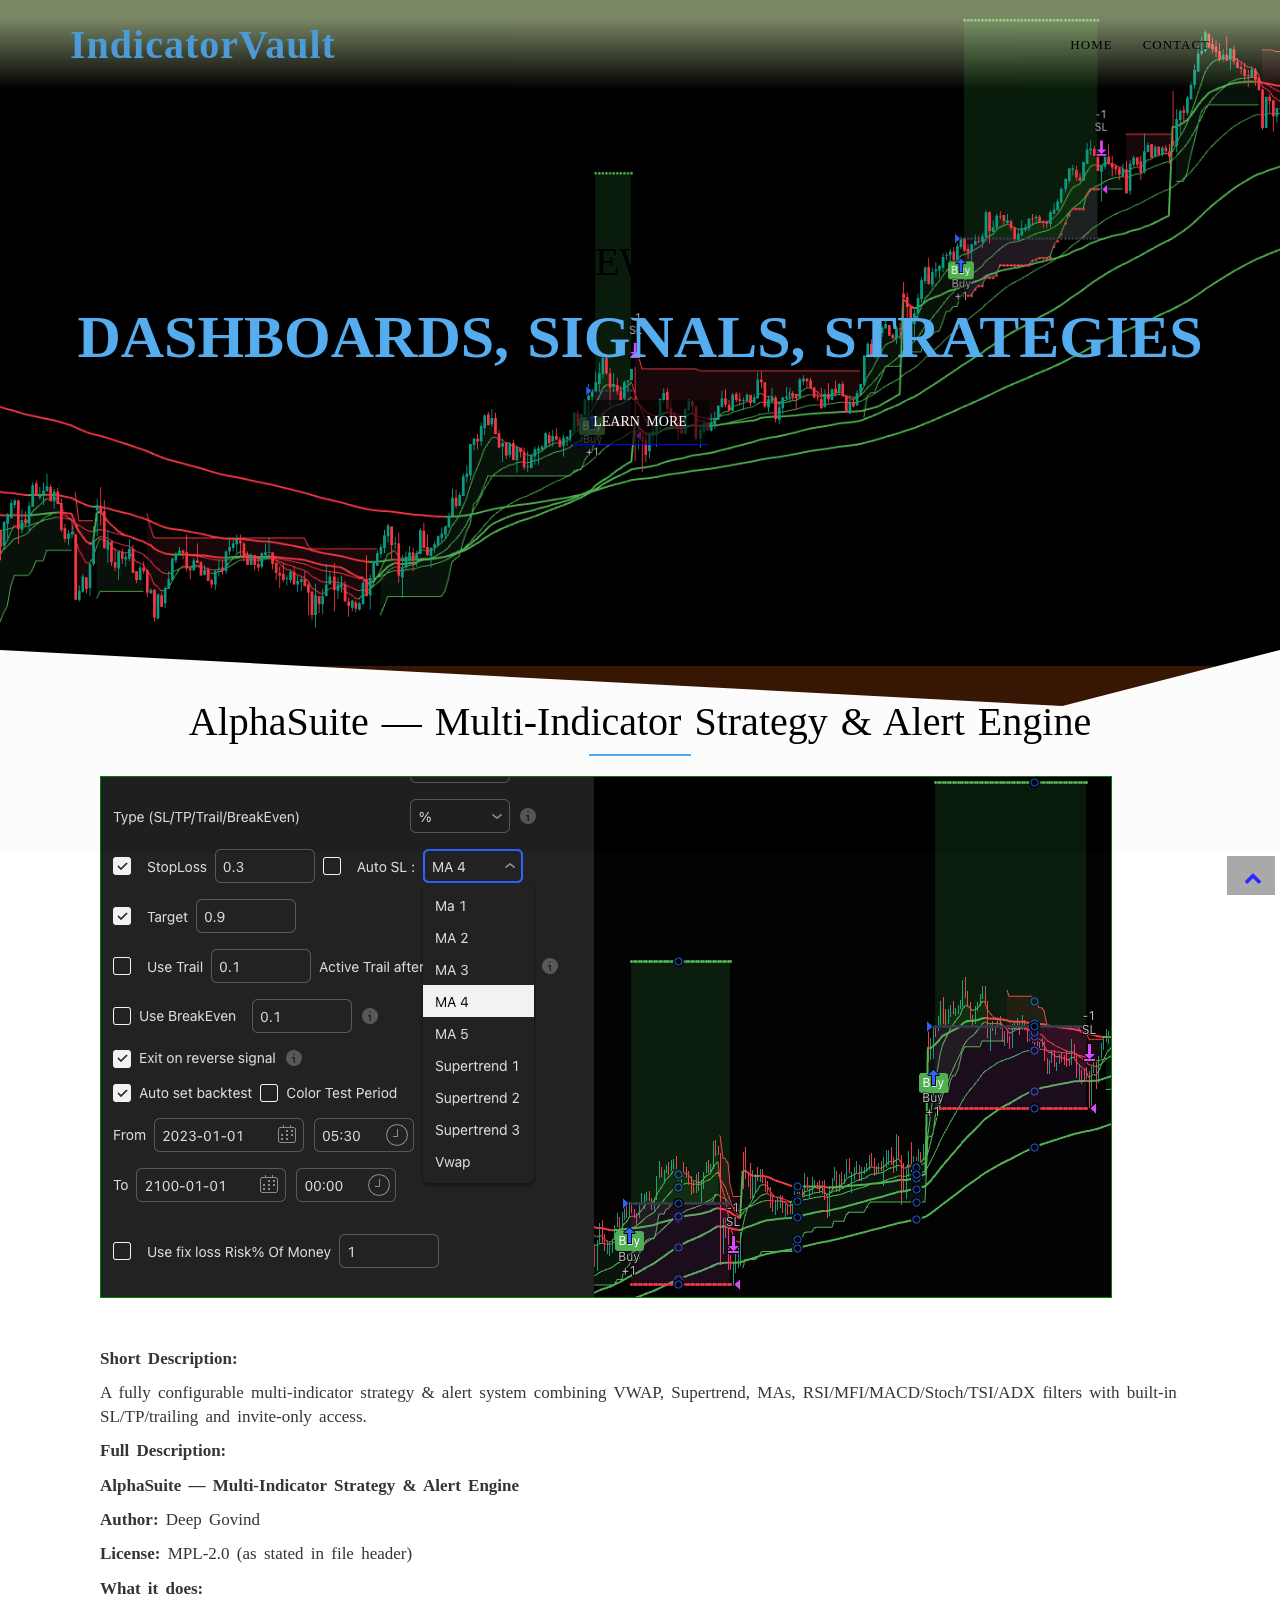
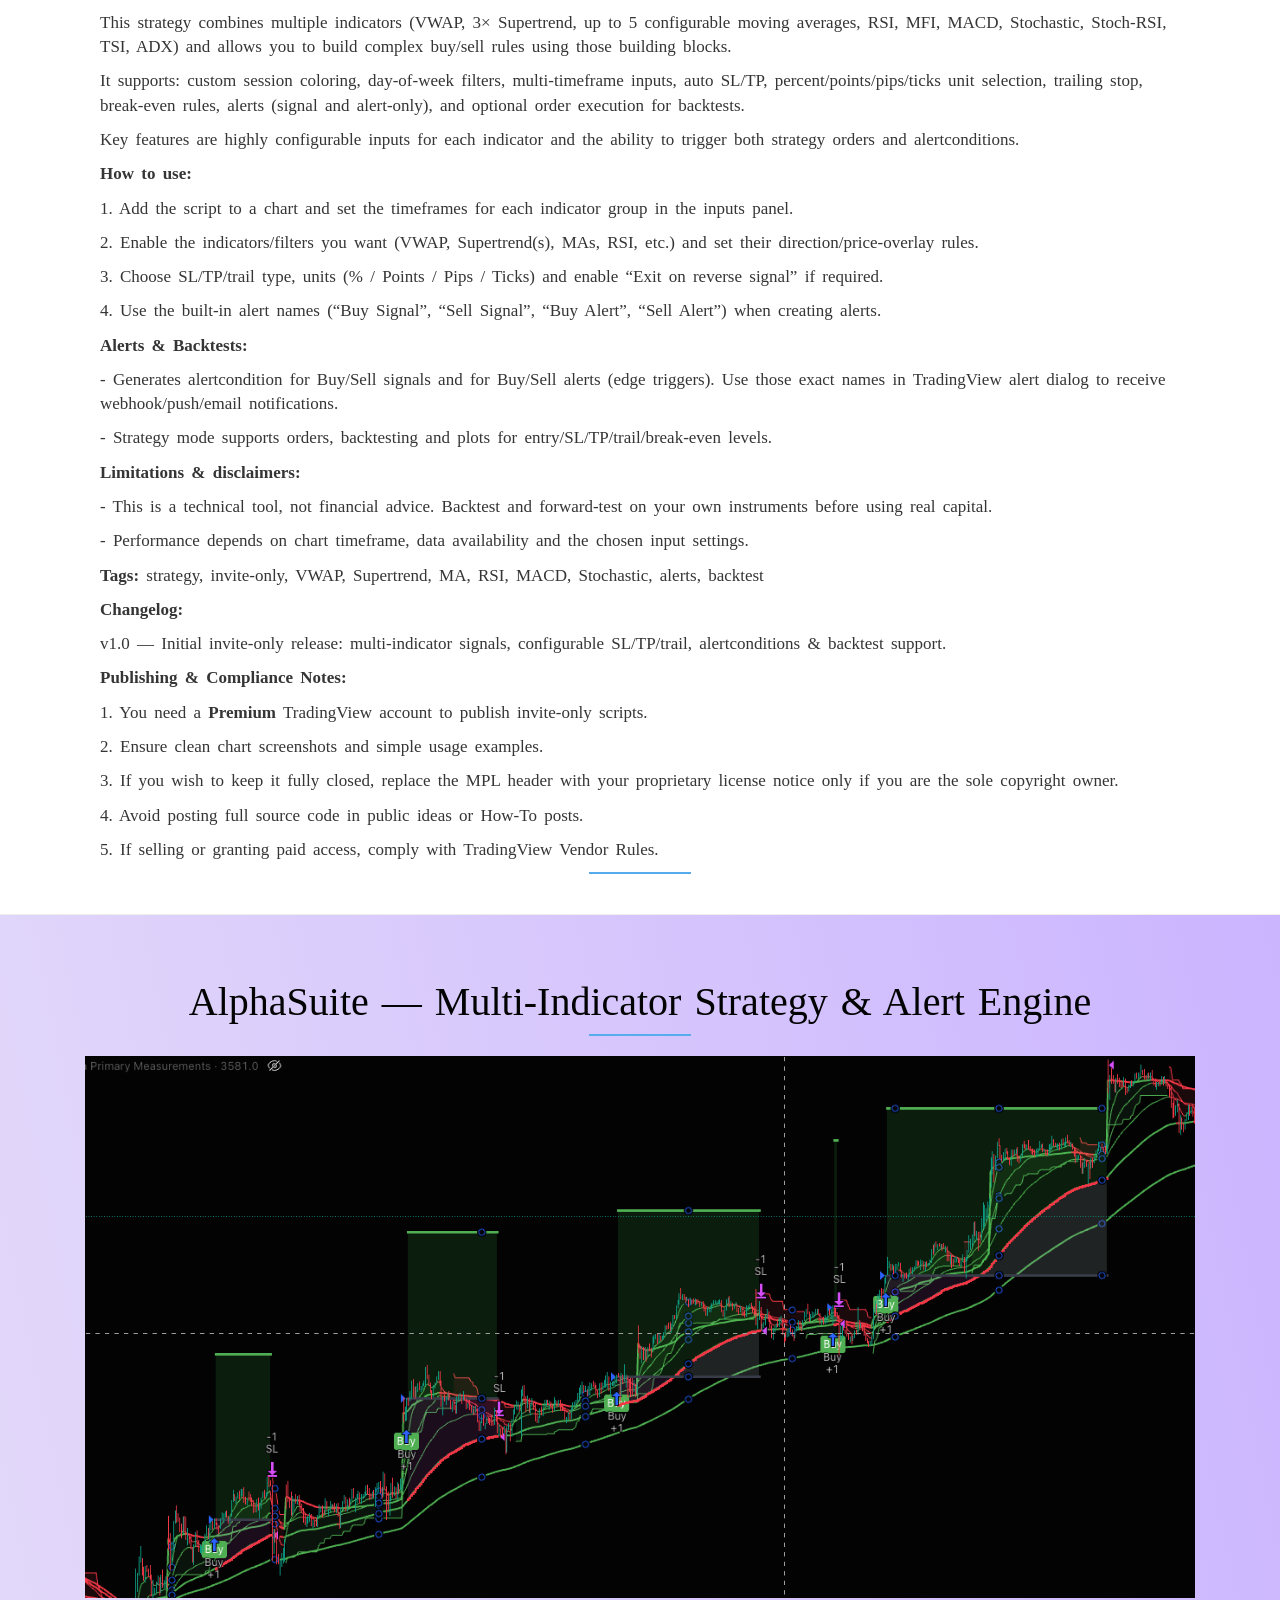
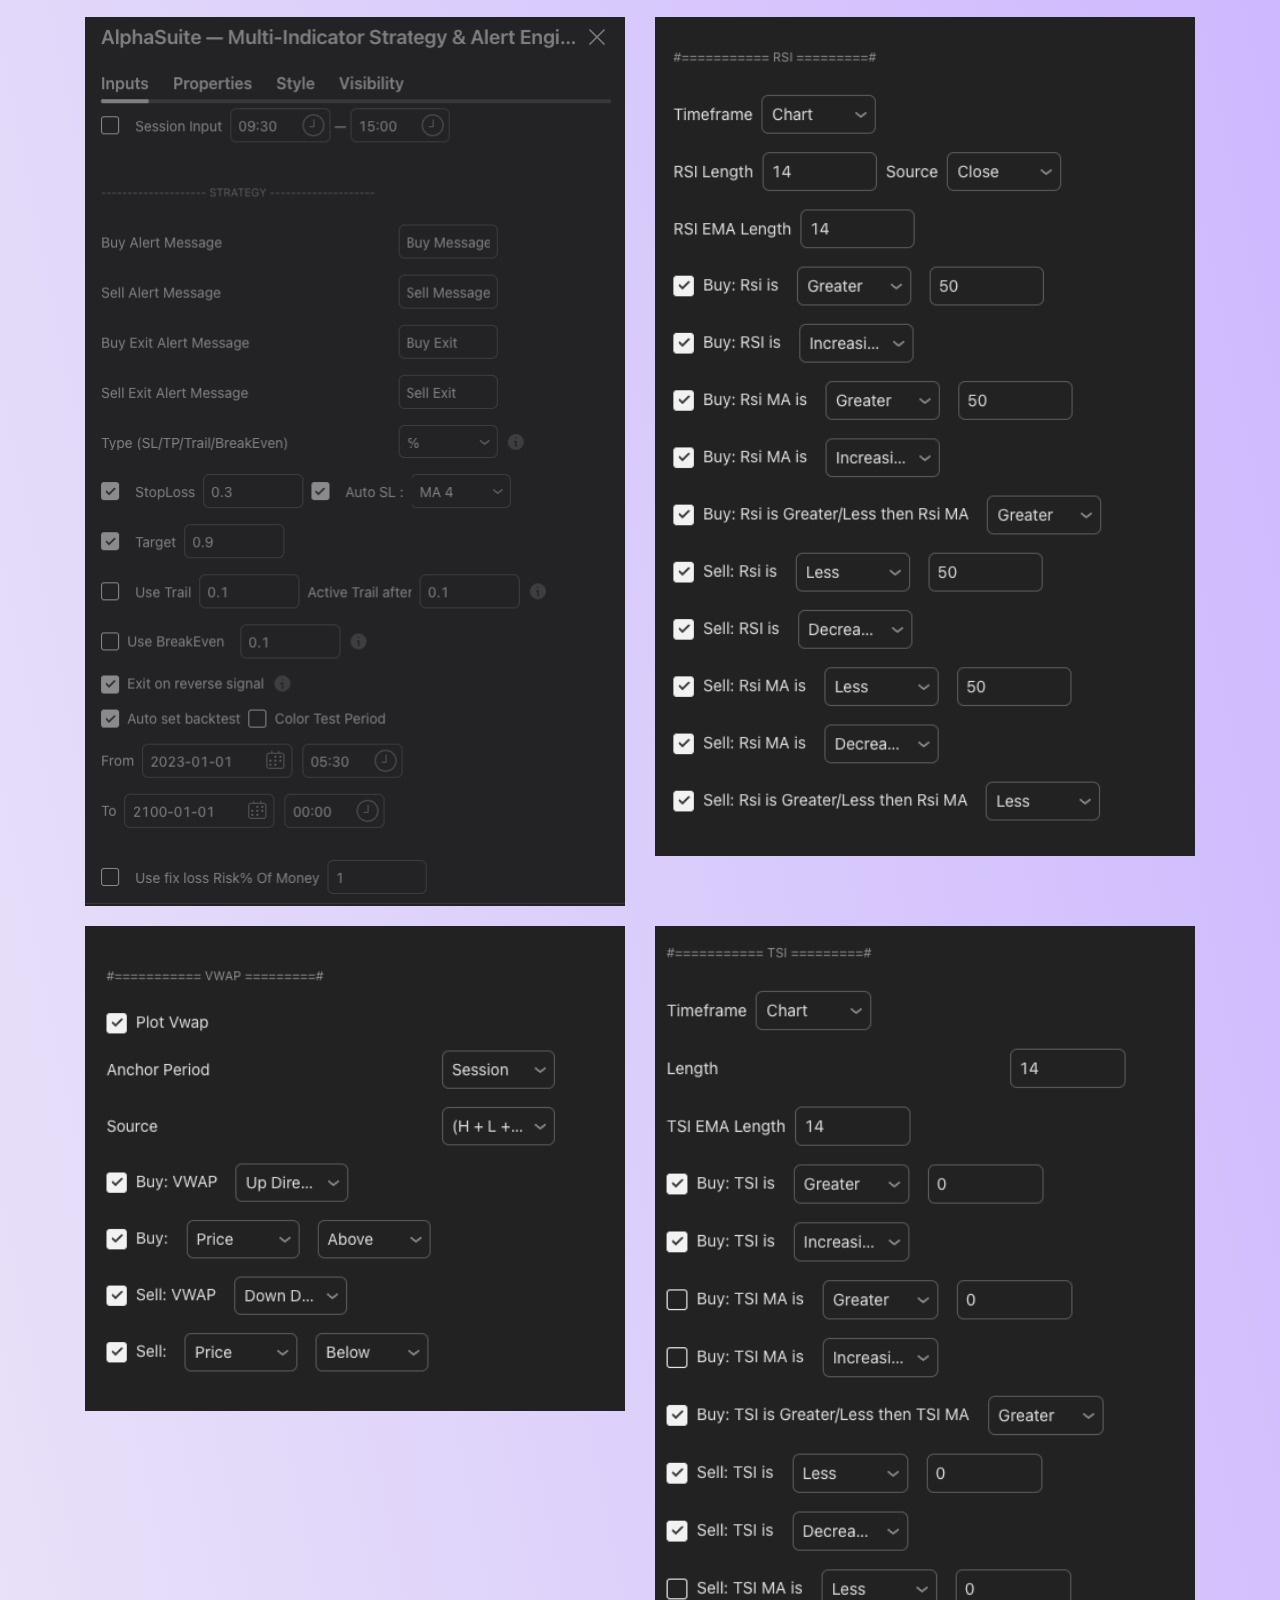
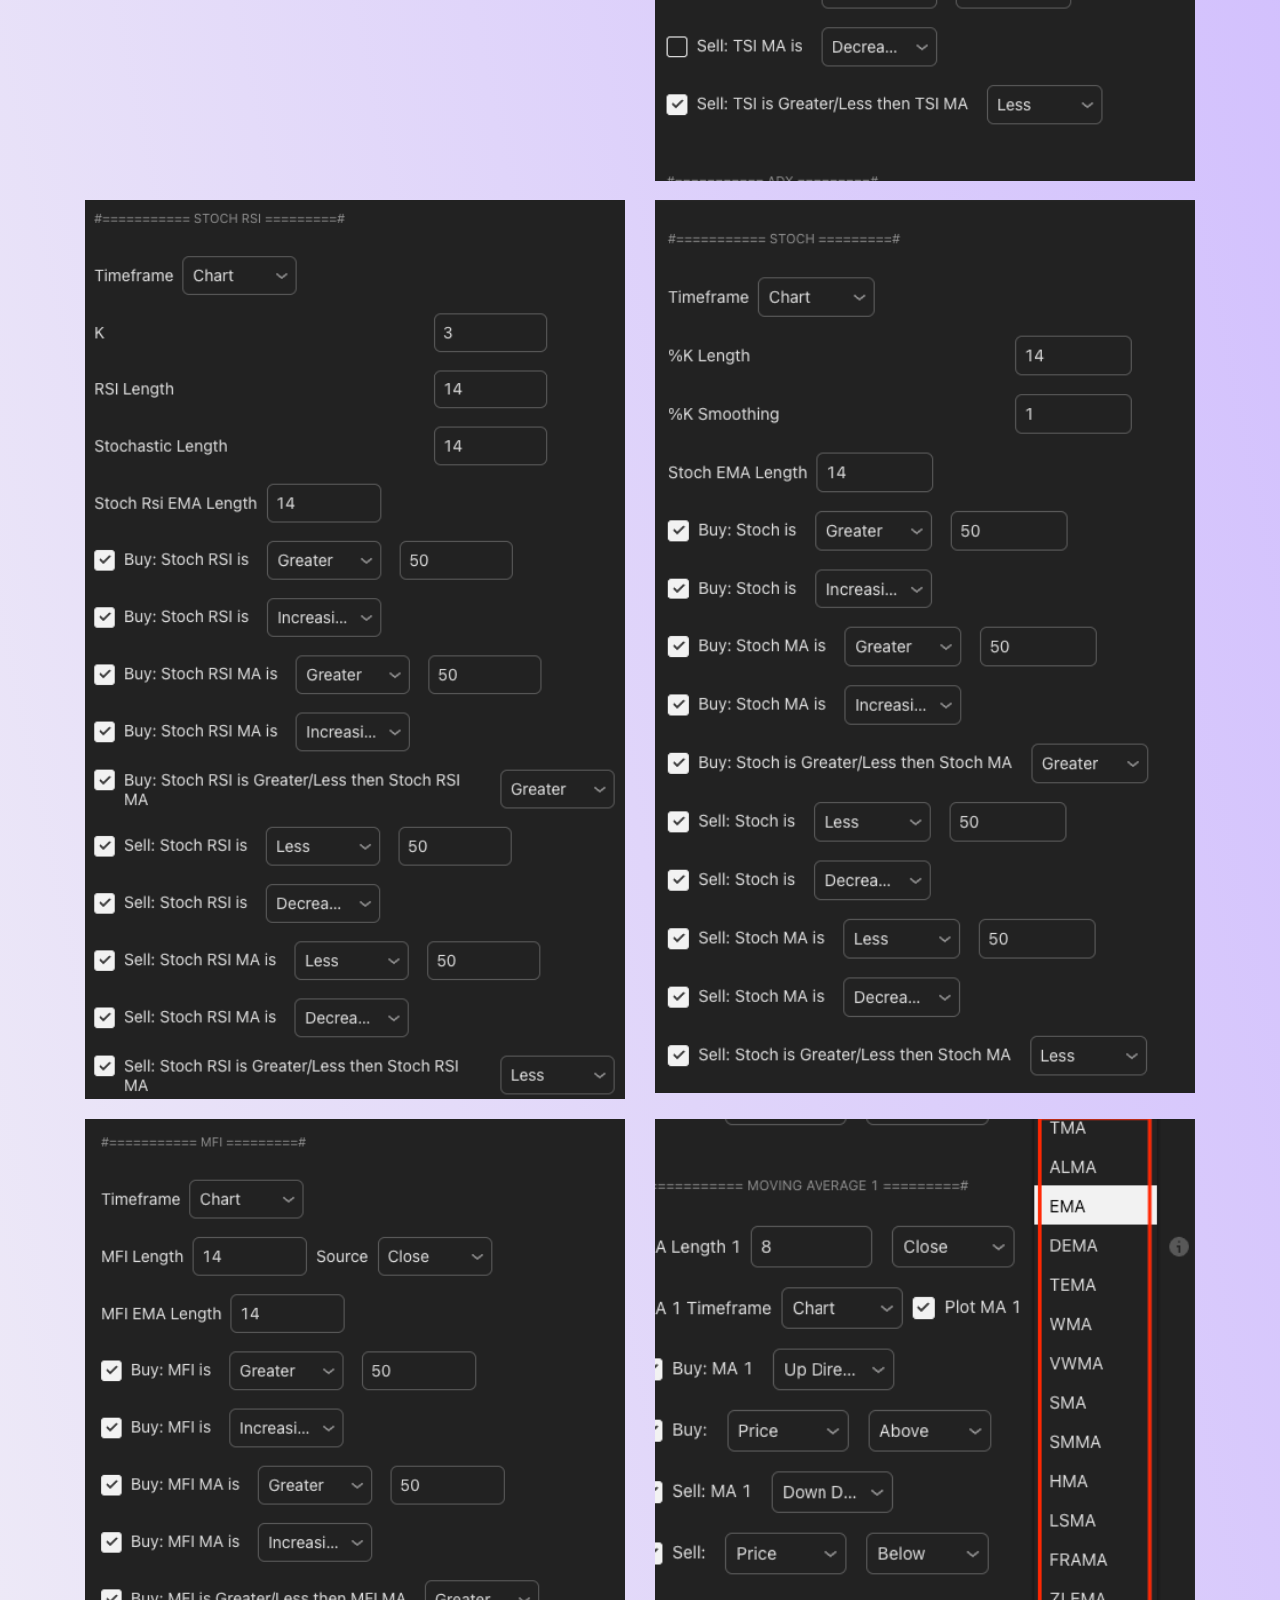
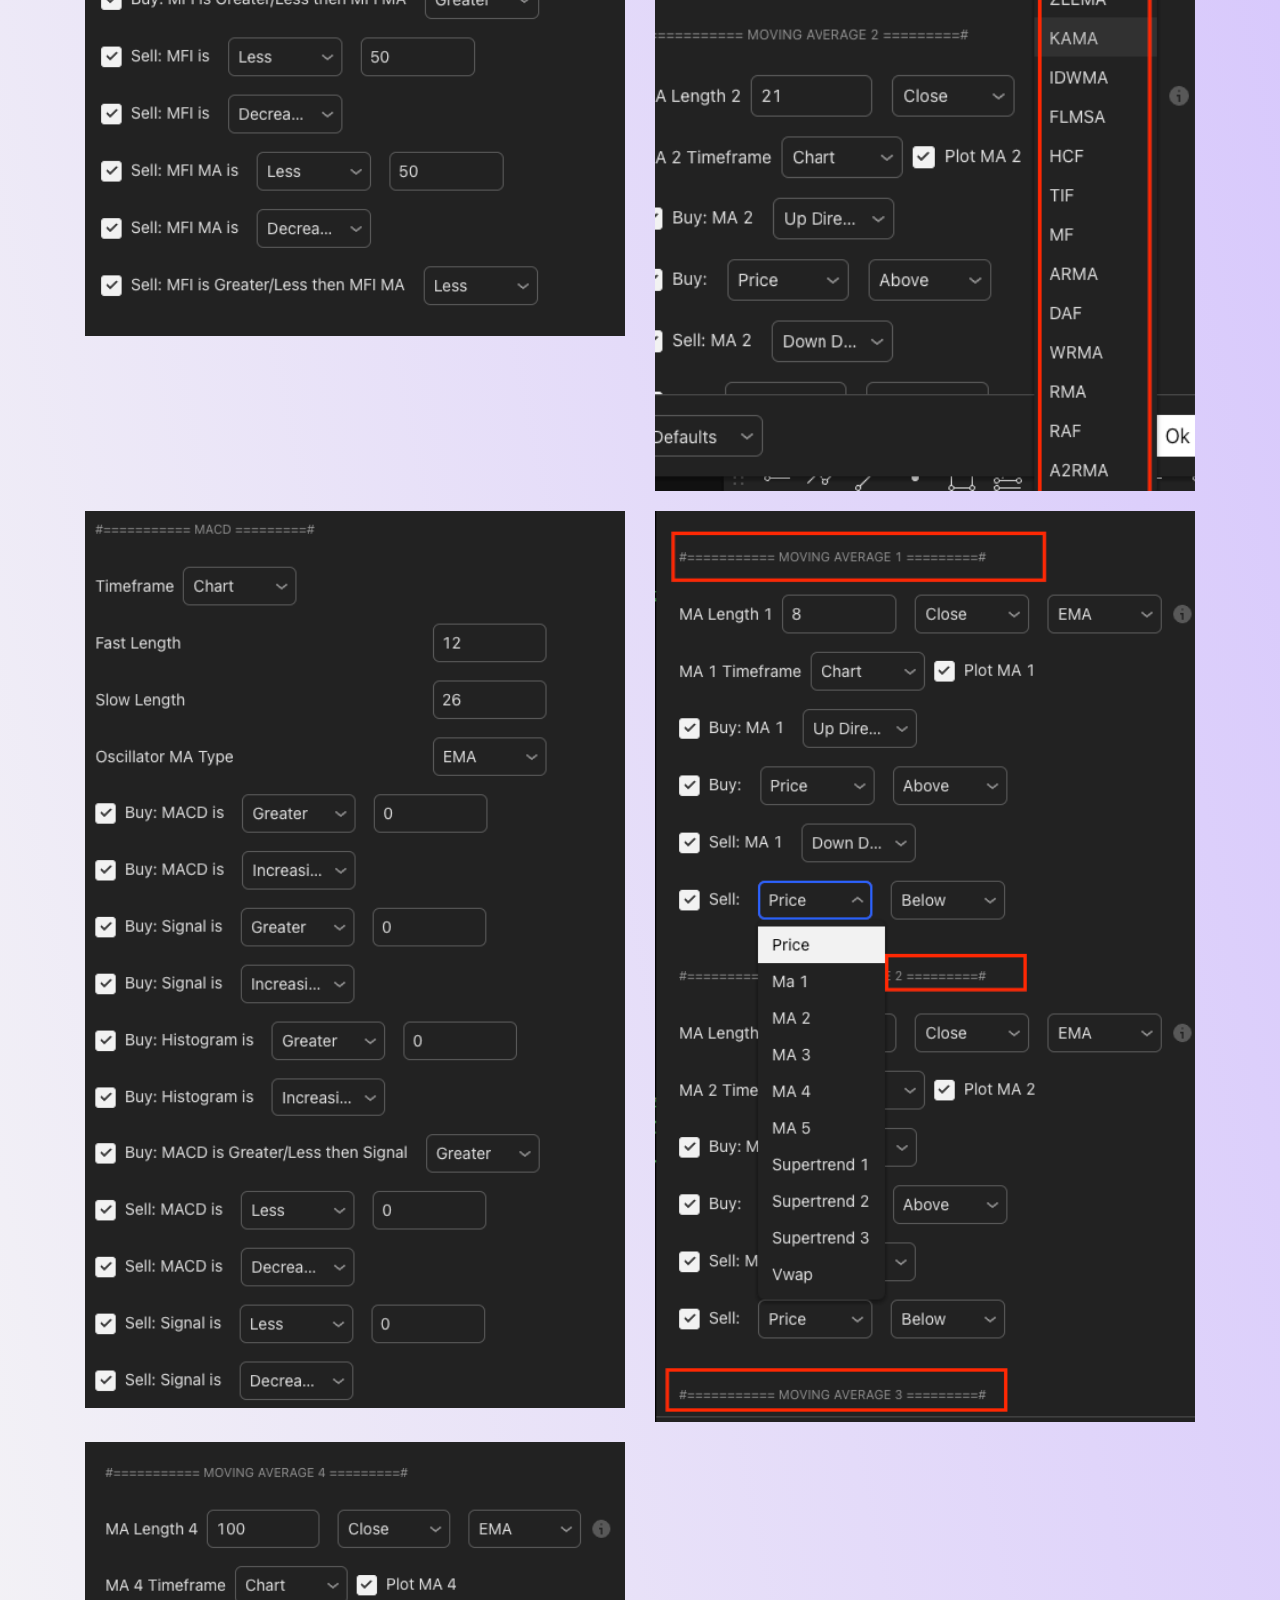
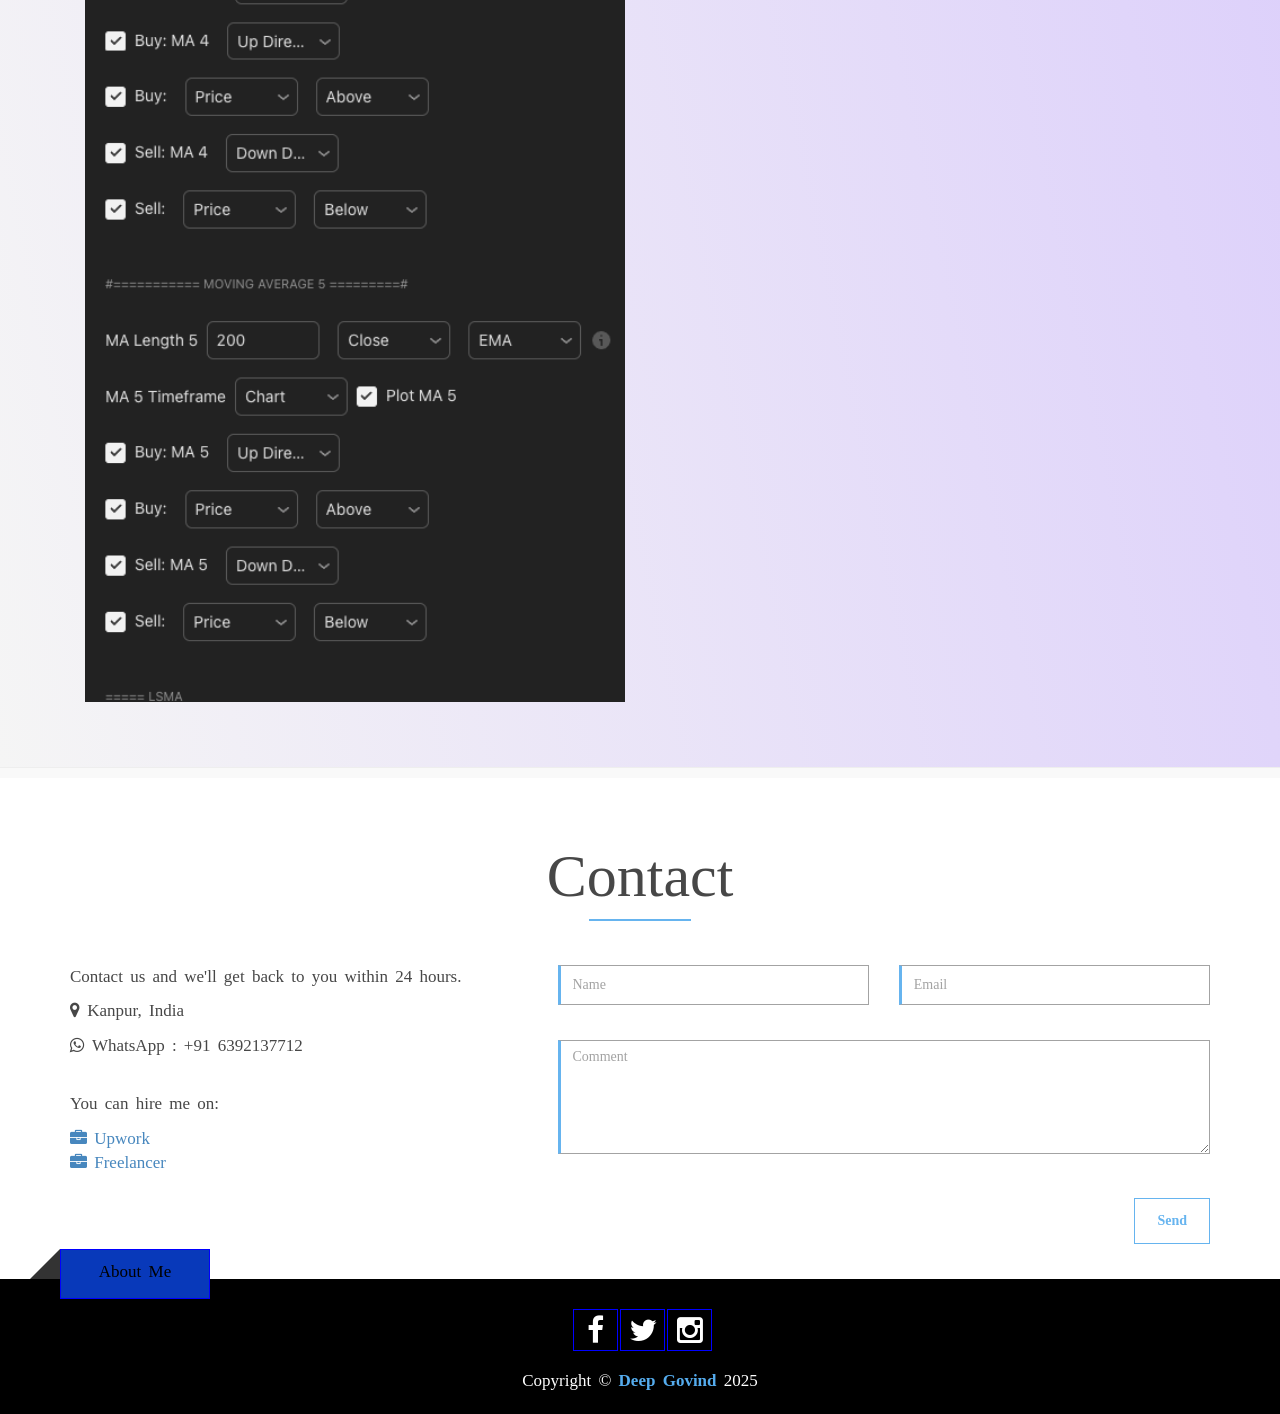
<file: indicators/AlphaSuite/AlphaSuite_Strategy.html>
<!DOCTYPE html>
<html lang="en">
   <head>
      <meta charset="utf-8">
      <title>TradingView Indicators Hub</title>
      <meta http-equiv="X-UA-Compatible" content="IE=Edge">
      <meta name="viewport" content="width=device-width, initial-scale=1">
      <meta name="keywords" content="TradingView, Indicators, Strategies, Dashboard, Buy Sell Signals">
      <meta name="description" content="A hub for TradingView indicators and strategies. Explore dashboards, buy/sell signals, and more.">
      <link rel="stylesheet" href="../../css/animate.min.css">
      <link rel="stylesheet" href="../../css/bootstrap.min.css">
      <link rel="stylesheet" href="../../css/font-awesome.min.css">
      <link rel="stylesheet" href="../../css/devlopweb-style.css">
      <script src="../../js/jquery.js"></script>
      <script src="../../js/bootstrap.min.js"></script>
      <script src="../../js/jquery.flexslider.js"></script>
      <script src="../../js/isotope.js"></script>
      <script src="../../js/imagesloaded.min.js"></script>
      <script src="../../js/wow.min.js"></script>
      <script src="../../js/devlopweb.js"></script>
   </head>
   <body data-spy="scroll" data-offset="50" data-target=".navbar-collapse">
      <div class="preloader">
         <div class="sk-spinner sk-spinner-rotating-plane"></div>
      </div>
      <nav class="navbar navbar-fixed-top custom-navbar" role="navigation">
         <div class="container ff">
            <div class="navbar-header">
               <button class="navbar-toggle" data-toggle="collapse" data-target=".navbar-collapse">
               <span class="icon icon-bar"></span>
               <span class="icon icon-bar"></span>
               <span class="icon icon-bar"></span>
               </button>
               <a href="#" class="navbar-brand time-new-font">IndicatorVault</a>
            </div>
            <div class="collapse navbar-collapse">
               <ul class="nav navbar-nav navbar-right">
                  <li><a href="../../index.html" >Home</a></li>
                  <li><a href="#contact" >Contact</a></li>
               </ul>
            </div>
         </div>
      </nav>
      <!-- start home -->
      <section id="home" >
         <div class="overlay">
            <div class="flexslider">
               <ul class="slides">
                  <li>
                     <img src="../../img/slider/1.jpg" alt="Slide 1">
                     <div class="slider-caption">
                        <div class="devlopweb_homewrapper ">
                           <h3 class="wow zoomIn">TradingView Indicators</h3>
                           <h2>
                              <span class="wow fadeIn" data-wow-delay="0.3s">Dashboards,</span>
                              <span class="wow fadeIn" data-wow-delay="0.6s">Signals,</span>
                              <span class="wow fadeIn" data-wow-delay="0.9s">Strategies</span>
                           </h2>
                           <a href="#portfolio" class="devlopweb-slider-btn btn btn-default btn-cus">Learn More</a>
                        </div>
                     </div>
                  </li>
                  <li>
                     <img src="../../img/slider/2.jpg" alt="Slide 2">
                     <div class="slider-caption">
                        <div class="devlopweb_homewrapper">
                           <h2>Easy-to-use Scripts</h2>
                           <h3>Optimized for TradingView</h3>
                           <a href="#contact" class="smoothScroll devlopweb-slider-btn btn btn-default btn-cus">Contact with us</a>
                        </div>
                     </div>
                  </li>
                  <li>
                     <img src="../../img/slider/3.jpg" alt="Slide 2">
                     <div class="slider-caption">
                        <div class="devlopweb_homewrapper">
                           <h2>Hire for Custome Script</h2>
                           <h3>Error! Free Script</h3>
                           <a href="#contact" class="smoothScroll devlopweb-slider-btn btn btn-default btn-cus">Hire</a>
                        </div>
                     </div>
                  </li>
                  <li>
                     <img src="../../img/slider/4.jpg" alt="Slide 2">
                     <div class="slider-caption">
                        <div class="devlopweb_homewrapper">
                           <h2>Strategies Development</h2>
                           <h3>TradingView Strategies</h3>
                           <a href="#contact" class="smoothScroll devlopweb-slider-btn btn btn-default btn-cus">Contact with us</a>
                        </div>
                     </div>
                  </li>
               </ul>
            </div>
         </div>
      </section>
      
      <section id="about">
            <div class="container">
                
                     
                        <h3 class="slideanimz">AlphaSuite — Multi-Indicator Strategy & Alert Engine</h3>
                        <hr>
                  
                        <div class="col-md-12 col-sm-12"  >
                            <div class="col-md-12 col-sm-12">
                               
                            <img src="AlphaSuite_Strategy.png" class="img-responsive border-bottom-blue border-color bg-box-sedow" alt="about img">
                            </br>
                            </br>
                            <p><strong>Short Description:</strong></p>
                            <p>A fully configurable multi-indicator strategy & alert system combining VWAP, Supertrend, MAs, RSI/MFI/MACD/Stoch/TSI/ADX filters with built-in SL/TP/trailing and invite-only access.</p>

                            <p><strong>Full Description:</strong></p>
                            <p><strong>AlphaSuite — Multi-Indicator Strategy & Alert Engine</strong></p>
                            <p><strong>Author:</strong> Deep Govind</p>
                            <p><strong>License:</strong> MPL-2.0 (as stated in file header)</p>

                            <p><strong>What it does:</strong></p>
                            <p>This strategy combines multiple indicators (VWAP, 3× Supertrend, up to 5 configurable moving averages, RSI, MFI, MACD, Stochastic, Stoch-RSI, TSI, ADX) and allows you to build complex buy/sell rules using those building blocks.</p>
                            <p>It supports: custom session coloring, day-of-week filters, multi-timeframe inputs, auto SL/TP, percent/points/pips/ticks unit selection, trailing stop, break-even rules, alerts (signal and alert-only), and optional order execution for backtests.</p>
                            <p>Key features are highly configurable inputs for each indicator and the ability to trigger both strategy orders and alertconditions.</p>

                            <p><strong>How to use:</strong></p>
                            <p>1. Add the script to a chart and set the timeframes for each indicator group in the inputs panel.</p>
                            <p>2. Enable the indicators/filters you want (VWAP, Supertrend(s), MAs, RSI, etc.) and set their direction/price-overlay rules.</p>
                            <p>3. Choose SL/TP/trail type, units (% / Points / Pips / Ticks) and enable “Exit on reverse signal” if required.</p>
                            <p>4. Use the built-in alert names (“Buy Signal”, “Sell Signal”, “Buy Alert”, “Sell Alert”) when creating alerts.</p>

                            <p><strong>Alerts & Backtests:</strong></p>
                            <p>- Generates alertcondition for Buy/Sell signals and for Buy/Sell alerts (edge triggers). Use those exact names in TradingView alert dialog to receive webhook/push/email notifications.</p>
                            <p>- Strategy mode supports orders, backtesting and plots for entry/SL/TP/trail/break-even levels.</p>

                            <p><strong>Limitations & disclaimers:</strong></p>
                            <p>- This is a technical tool, not financial advice. Backtest and forward-test on your own instruments before using real capital.</p>
                            <p>- Performance depends on chart timeframe, data availability and the chosen input settings.</p>

                            <p><strong>Tags:</strong> strategy, invite-only, VWAP, Supertrend, MA, RSI, MACD, Stochastic, alerts, backtest</p>

                            <p><strong>Changelog:</strong></p>
                            <p>v1.0 — Initial invite-only release: multi-indicator signals, configurable SL/TP/trail, alertconditions & backtest support.</p>

                            <p><strong>Publishing & Compliance Notes:</strong></p>
                            <p>1. You need a <strong>Premium</strong> TradingView account to publish invite-only scripts.</p>
                            <p>2. Ensure clean chart screenshots and simple usage examples.</p>
                            <p>3. If you wish to keep it fully closed, replace the MPL header with your proprietary license notice only if you are the sole copyright owner.</p>
                            <p>4. Avoid posting full source code in public ideas or How-To posts.</p>
                            <p>5. If selling or granting paid access, comply with TradingView Vendor Rules.</p>

                    
                            </div>
                        </div>
 
                        <hr>
 
                                </div>
                            
                    </div>
                </div>
            </div>
        </section>
        
      <!-- end home -->
     

      <!-- Portfolio Section -->
       
      <section id="portfolio">
         <div class="container">
            <div class="row">
               <div class="col-md-12 wo zoomIn">
                  <h3 class="slideanimz">AlphaSuite — Multi-Indicator Strategy & Alert Engine </h3>
                  <hr>
                  <div class="iso-section wow fadeIn" data-wow-delay="0.6s">
                     <div class="iso-box-section">
                        <div class="iso-box-wrapper col4-iso-box">
                        
                           <!-- AlphaSuite — Multi-Indicator Strategy & Alert Engine -->
                            
                           
                            <div class="iso-box strategy col-md-12 col-sm-12 col-xs-12">
                                <img src="stra.png" class="fluid-img" alt="MTF Suite Strategy">
                            </div>
                            <div class="iso-box strategy col-md-6 col-sm-6 col-xs-12">
                                <div class="portfolio-thumb">
                                <img src="backtestInput.png" class="fluid-img" alt="MTF Suite Strategy">
                                <div class="portfolio-overlay">
                                    <div class="portfolio-description">
                                        <p>Backtested inputs and SL/TP/Trail and other inputs </p>
                                    </div>
                                </div>
                                </div>
                            </div>

                            <div class="iso-box strategy col-md-6 col-sm-6 col-xs-12">
                                <img src="rsi.png" class="fluid-img" alt="MTF Suite Strategy">
                            </div>

                            <div class="iso-box strategy col-md-6 col-sm-6 col-xs-12">
                               <img src="vwap.png" class="fluid-img" alt="MTF Suite Strategy">
                            </div>
 
                            <div class="iso-box strategy col-md-6 col-sm-6 col-xs-12">
                               <img src="tsi.png" class="fluid-img" alt="MTF Suite Strategy">
                            </div>

                            <div class="iso-box strategy col-md-6 col-sm-6 col-xs-12">
                               <img src="stochrsi.png" class="fluid-img" alt="MTF Suite Strategy">
                            </div>

                            <div class="iso-box strategy col-md-6 col-sm-6 col-xs-12">
                               <img src="stoch.png" class="fluid-img" alt="MTF Suite Strategy">
                            </div>

                            <div class="iso-box strategy col-md-6 col-sm-6 col-xs-12">
                               <img src="mfi.png" class="fluid-img" alt="MTF Suite Strategy">
                            </div>

                            <div class="iso-box strategy col-md-6 col-sm-6 col-xs-12">
                               <img src="matype.png" class="fluid-img" alt="MTF Suite Strategy">
                            </div>

                            <div class="iso-box strategy col-md-6 col-sm-6 col-xs-12">
                               <img src="macd.png" class="fluid-img" alt="MTF Suite Strategy">
                            </div>

                            <div class="iso-box strategy col-md-6 col-sm-6 col-xs-12">
                               <img src="ma123.png" class="fluid-img" alt="MTF Suite Strategy">
                            </div>

                            <div class="iso-box strategy col-md-6 col-sm-6 col-xs-12">
                               <img src="ma45.png" class="fluid-img" alt="MTF Suite Strategy">
                            </div>

                           

                        </div>
                     </div>
                  </div>
               </div>
            </div>
         </div>
      </section>
      <!-- end portfolio -->


      <!-- start contact -->
      <section id="contact">
         <div class="container">
            <div class="row">
               <div class="col-md-12">
                  <div class="slideanimz">
                     <h2>Contact</h2>
                     <hr>
                     <br>
                  </div>
               </div>
               <div class="col-sm-5">
                  <p>Contact us and we'll get back to you within 24 hours.</p>
                  <p><span class="fa fa-map-marker"></span> Kanpur, India</p>
                  <p><span class="fa  fa-whatsapp"></span>  WhatsApp : +91 6392137712</p>
                  <br>
                  <p>You can hire me on:</p>
                  <ul class="list-unstyled">
                     <li>
                        <a href="https://www.upwork.com/freelancers/deepgovind" target="_blank">
                        <i class="fa fa-briefcase"></i> Upwork
                        </a>
                     </li>
                     <li>
                        <a href="https://www.freelancer.com/u/deepgovindbusin" target="_blank">
                        <i class="fa fa-briefcase"></i> Freelancer
                        </a>
                     </li>
                  </ul>
                  <br>
               </div>
                    <div class="col-sm-7 wow fadeInUp" data-wow-delay="0.6s">
                        <div class="row">
                            <div class="col-sm-6 form-group">
                                <input class="form-control border-color-input" id="name" name="name" placeholder="Name" type="text" required  disabled>
                            </div>
                            <div class="col-sm-6 form-group">
                                <input class="form-control border-color-input" id="email" name="email" placeholder="Email" type="email" required  disabled>
                            </div>
                        </div>
                        <textarea class="form-control border-color-input" id="comments" name="comments" placeholder="Comment" rows="5"  disabled></textarea><br>
                        <div class="row">
                            <div class="col-sm-12 form-group">
                                <button class="btn btn-default pull-right btn-cus" type="submit" id="btnsend">Send</button>
                            </div>
                        </div>
                    </div>
            </div>
         </div>
      </section>
      <!-- end contact -->
      <!-- Container (Contact Section) -->
      <footer>
         <div id="normal">
            About Me
         </div>
         <div id="myDiv">
         </div>
         <div class="container">
            <div class="row">
               <div class="col-md-12">
                  <ul class="social-icon  wow fadeInUp" data-wow-delay="0.3s">
                     <li>
                        <a href="#" class="fa fa-facebook fg"></a>
                     </li>
                     <li>
                        <a href="#" class="fa fa-twitter fg"></a>
                     </li>
                     <li>
                        <a href="#" class="fa fa-instagram fg"></a>
                     </li>
                  </ul>
                  <p class="slideanimz">Copyright &copy; <span>Deep Govind</span> 2025</a>
                  </p>
               </div>
            </div>
         </div>
      </footer>
      </div>
      <a id="to-top" style="z-index:9999;" href="#top" class="btn btn-dark btn-lg devlopweb-slider-btn"><i class="fa fa-chevron-up fa-fw fa-1x"></i></a>
   </body>
</html>
</file>
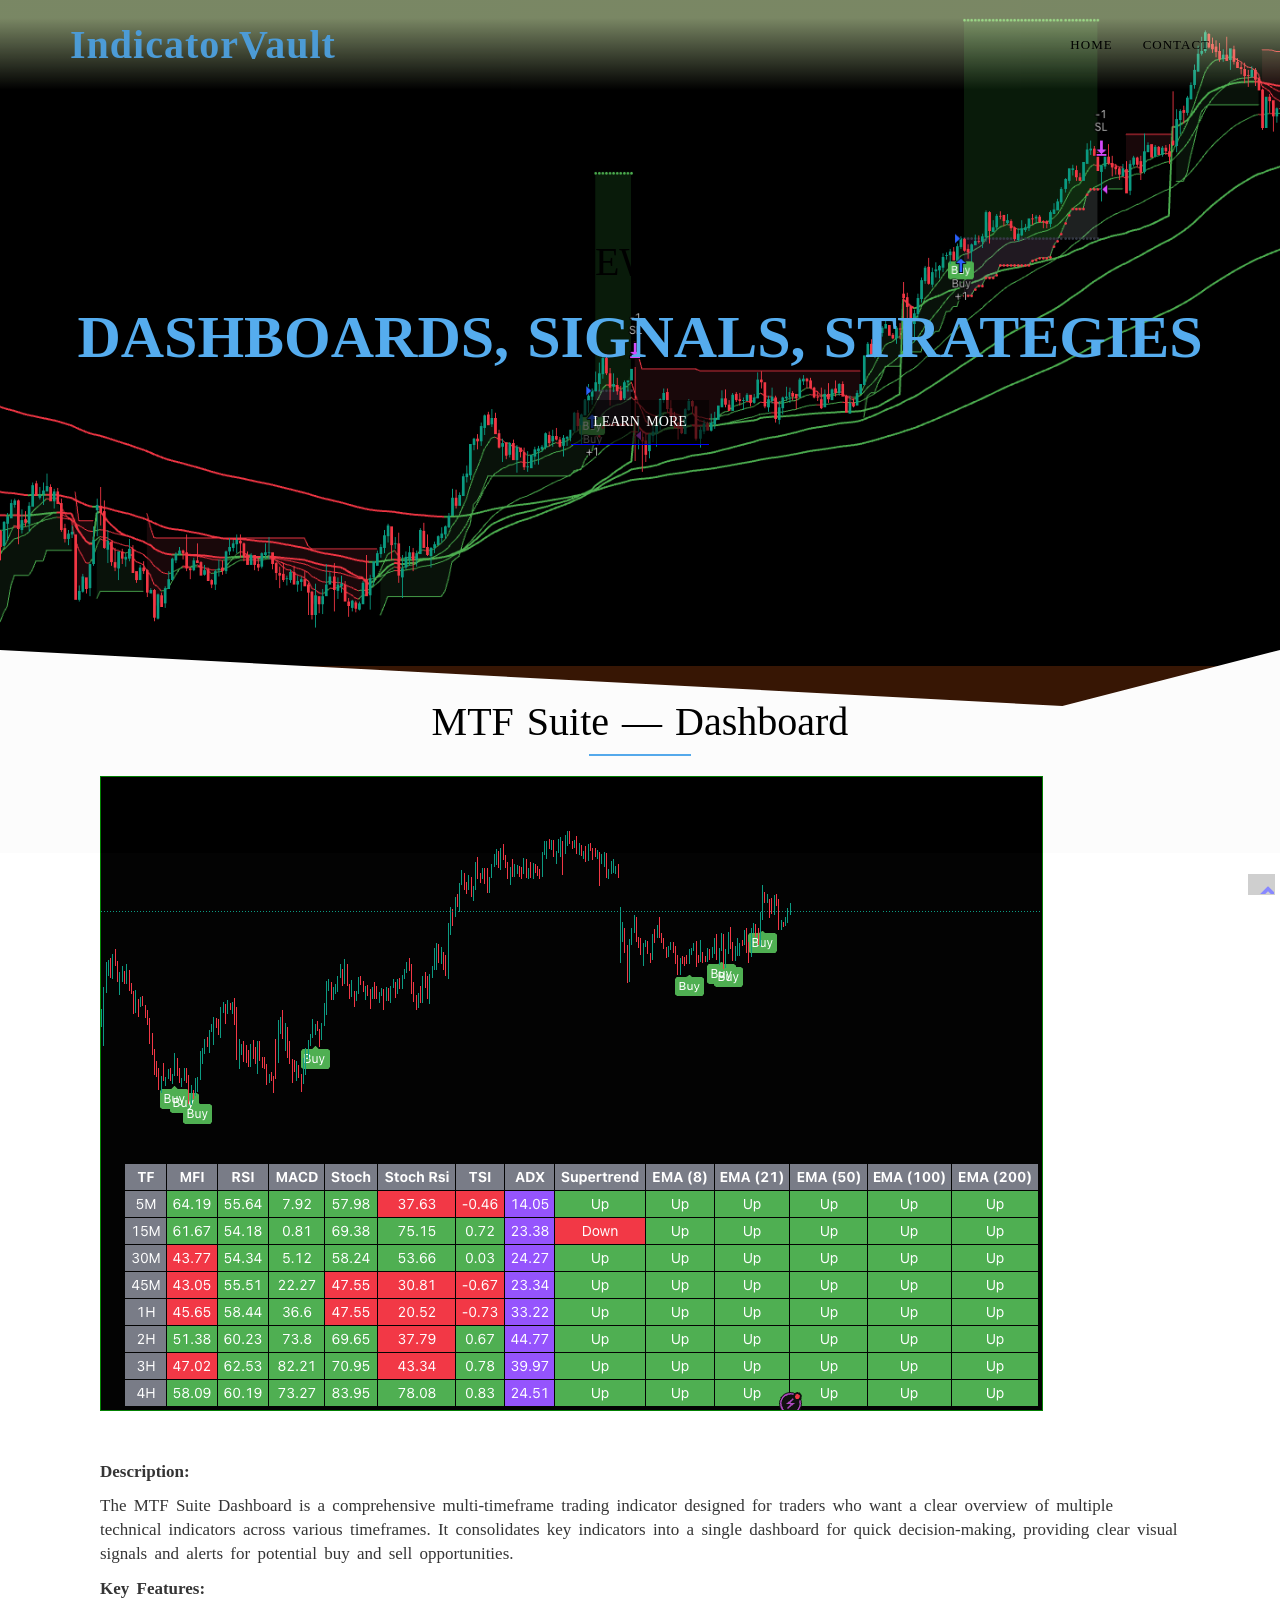
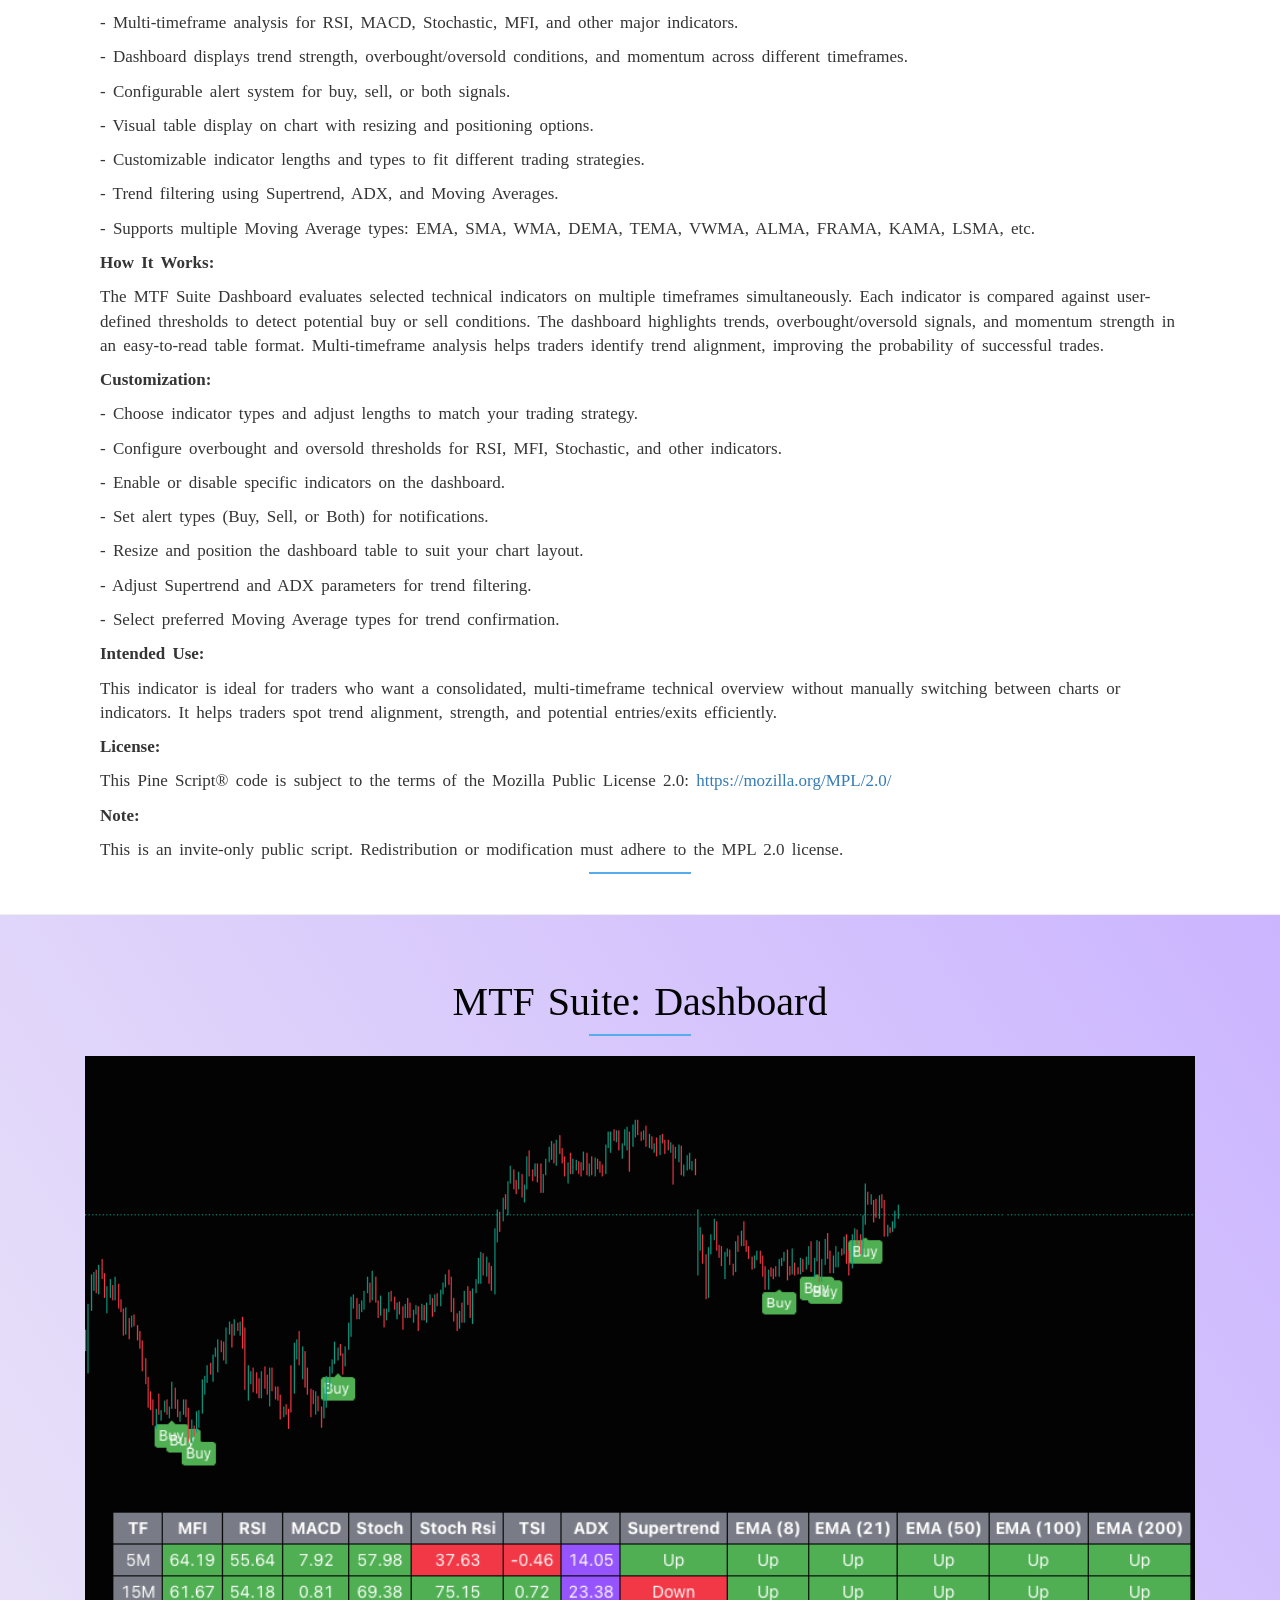
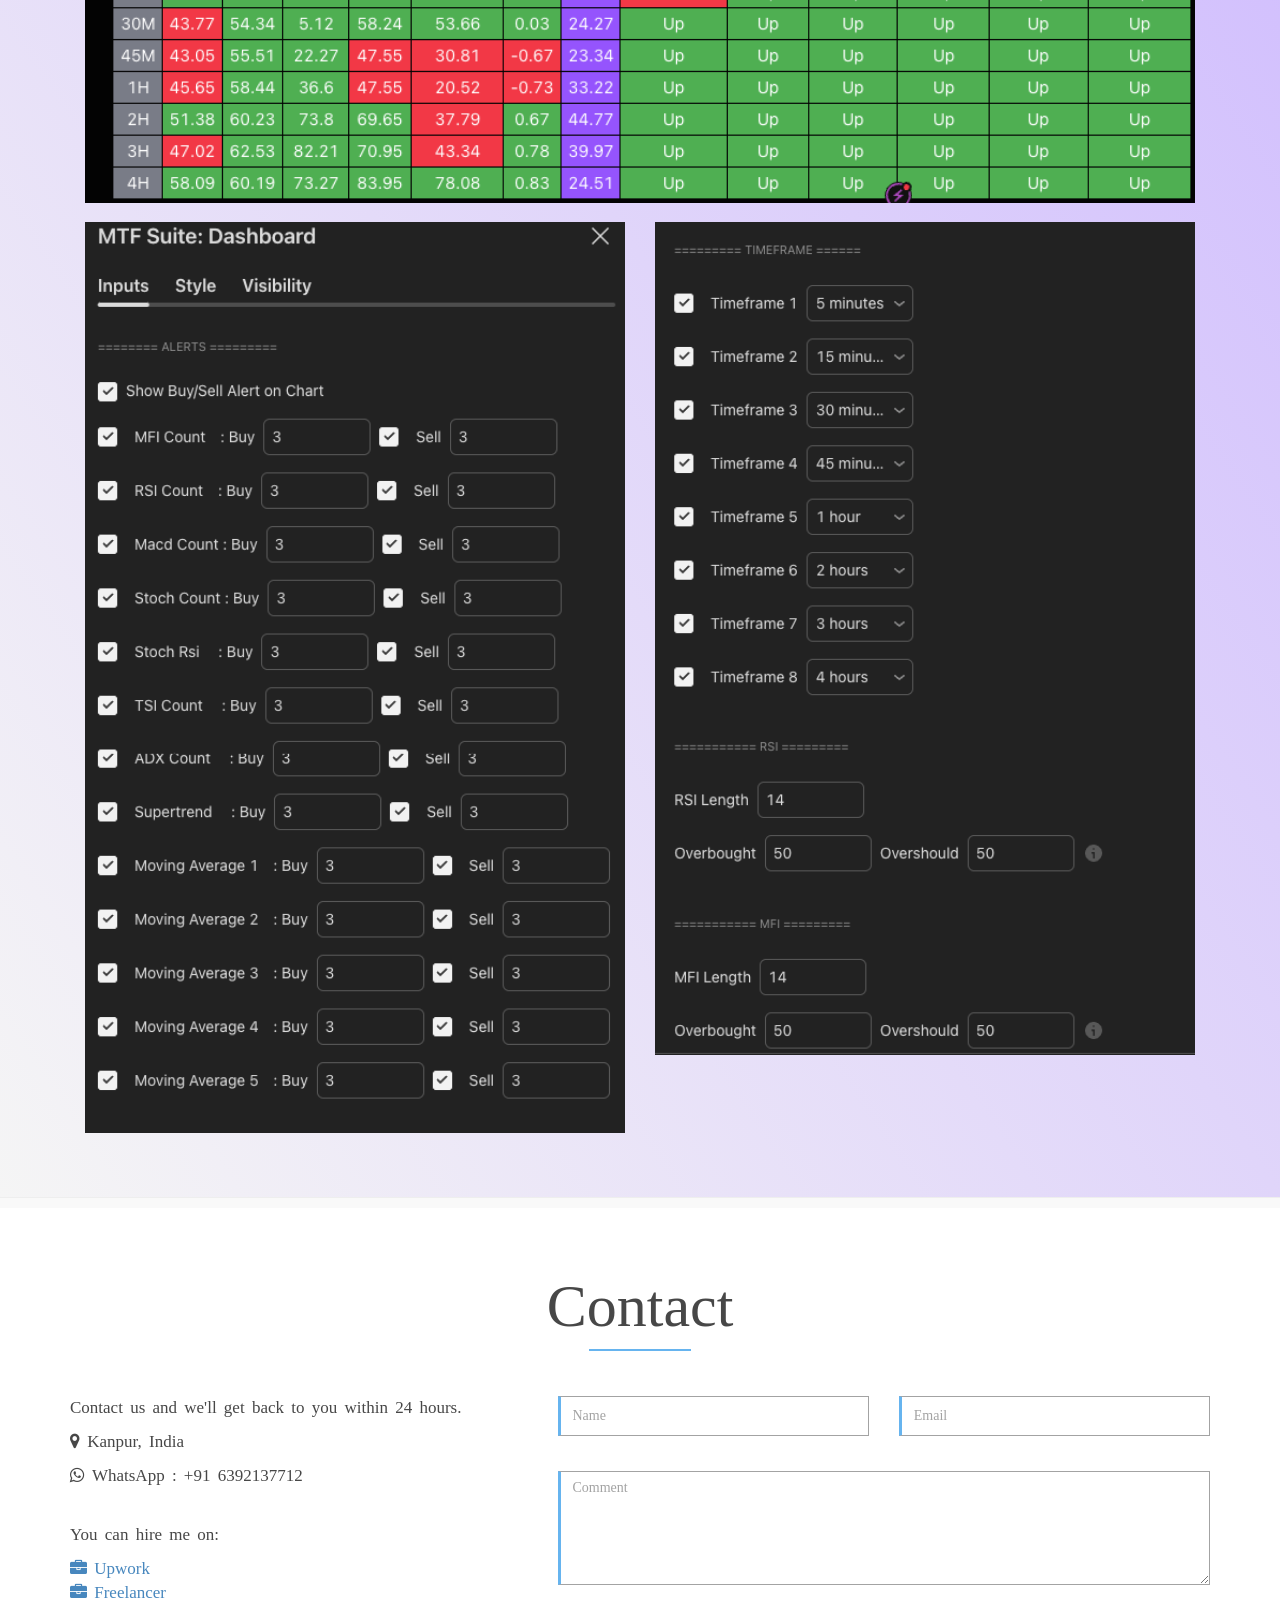
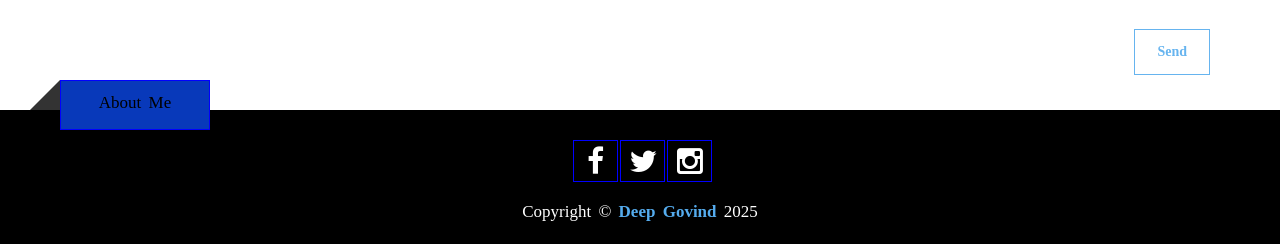
<file: indicators/MTF_Suite_Dashboard/MTF_Suite_Dashboard.html>
<!DOCTYPE html>
<html lang="en">
   <head>
      <meta charset="utf-8">
      <title>TradingView Indicators Hub</title>
      <meta http-equiv="X-UA-Compatible" content="IE=Edge">
      <meta name="viewport" content="width=device-width, initial-scale=1">
      <meta name="keywords" content="TradingView, Indicators, Strategies, Dashboard, Buy Sell Signals">
      <meta name="description" content="A hub for TradingView indicators and strategies. Explore dashboards, buy/sell signals, and more.">
      <link rel="stylesheet" href="../../css/animate.min.css">
      <link rel="stylesheet" href="../../css/bootstrap.min.css">
      <link rel="stylesheet" href="../../css/font-awesome.min.css">
      <link rel="stylesheet" href="../../css/devlopweb-style.css">
      <script src="../../js/jquery.js"></script>
      <script src="../../js/bootstrap.min.js"></script>
      <script src="../../js/jquery.flexslider.js"></script>
      <script src="../../js/isotope.js"></script>
      <script src="../../js/imagesloaded.min.js"></script>
      <script src="../../js/wow.min.js"></script>
      <script src="../../js/devlopweb.js"></script>
   </head>
   <body data-spy="scroll" data-offset="50" data-target=".navbar-collapse">
      <div class="preloader">
         <div class="sk-spinner sk-spinner-rotating-plane"></div>
      </div>
      <nav class="navbar navbar-fixed-top custom-navbar" role="navigation">
         <div class="container ff">
            <div class="navbar-header">
               <button class="navbar-toggle" data-toggle="collapse" data-target=".navbar-collapse">
               <span class="icon icon-bar"></span>
               <span class="icon icon-bar"></span>
               <span class="icon icon-bar"></span>
               </button>
               <a href="#" class="navbar-brand time-new-font">IndicatorVault</a>
            </div>
            <div class="collapse navbar-collapse">
               <ul class="nav navbar-nav navbar-right">
                  <li><a href="../../index.html" >Home</a></li>
                  <li><a href="#contact" >Contact</a></li>
               </ul>
            </div>
         </div>
      </nav>
      <!-- start home -->
      <section id="home" >
         <div class="overlay">
            <div class="flexslider">
               <ul class="slides">
                  <li>
                     <img src="../../img/slider/1.jpg" alt="Slide 1">
                     <div class="slider-caption">
                        <div class="devlopweb_homewrapper ">
                           <h3 class="wow zoomIn">
                            TradingView Indicators</h3>
                           <h2>
                              <span class="wow fadeIn" data-wow-delay="0.3s">Dashboards,</span>
                              <span class="wow fadeIn" data-wow-delay="0.6s">Signals,</span>
                              <span class="wow fadeIn" data-wow-delay="0.9s">Strategies</span>
                           </h2>
                           <a href="#portfolio" class="devlopweb-slider-btn btn btn-default btn-cus">Learn More</a>
                        </div>
                     </div>
                  </li>
                  <li>
                     <img src="../../img/slider/2.jpg" alt="Slide 2">
                     <div class="slider-caption">
                        <div class="devlopweb_homewrapper">
                           <h2>Easy-to-use Scripts</h2>
                           <h3>Optimized for TradingView</h3>
                           <a href="#contact" class="smoothScroll devlopweb-slider-btn btn btn-default btn-cus">Contact with us</a>
                        </div>
                     </div>
                  </li>
                  <li>
                     <img src="../../img/slider/3.jpg" alt="Slide 2">
                     <div class="slider-caption">
                        <div class="devlopweb_homewrapper">
                           <h2>Hire for Custome Script</h2>
                           <h3>Error! Free Script</h3>
                           <a href="#contact" class="smoothScroll devlopweb-slider-btn btn btn-default btn-cus">Hire</a>
                        </div>
                     </div>
                  </li>
                  <li>
                     <img src="../../img/slider/4.jpg" alt="Slide 2">
                     <div class="slider-caption">
                        <div class="devlopweb_homewrapper">
                           <h2>Strategies Development</h2>
                           <h3>TradingView Strategies</h3>
                           <a href="#contact" class="smoothScroll devlopweb-slider-btn btn btn-default btn-cus">Contact with us</a>
                        </div>
                     </div>
                  </li>
               </ul>
            </div>
         </div>
      </section>
      <section id="about">
            <div class="container">
                
                     
                        <h3 class="slideanimz">MTF Suite — Dashboard</h3>
                        <hr>
                  
                        <div class="col-md-12 col-sm-12"  >
                            <div class="col-md-12 col-sm-12">
                               
                            <img src="MTF_Suite_Dashboard.png" class="img-responsive border-bottom-blue border-color bg-box-sedow" alt="about img">
                            </br>
                            </br>
                            <p><strong>Description:</strong></p>
                            <p>The MTF Suite Dashboard is a comprehensive multi-timeframe trading indicator designed for traders who want a clear overview of multiple technical indicators across various timeframes. It consolidates key indicators into a single dashboard for quick decision-making, providing clear visual signals and alerts for potential buy and sell opportunities.</p>

                            <p><strong>Key Features:</strong></p>
                            <p>- Multi-timeframe analysis for RSI, MACD, Stochastic, MFI, and other major indicators.</p>
                            <p>- Dashboard displays trend strength, overbought/oversold conditions, and momentum across different timeframes.</p>
                            <p>- Configurable alert system for buy, sell, or both signals.</p>
                            <p>- Visual table display on chart with resizing and positioning options.</p>
                            <p>- Customizable indicator lengths and types to fit different trading strategies.</p>
                            <p>- Trend filtering using Supertrend, ADX, and Moving Averages.</p>
                            <p>- Supports multiple Moving Average types: EMA, SMA, WMA, DEMA, TEMA, VWMA, ALMA, FRAMA, KAMA, LSMA, etc.</p>

                            <p><strong>How It Works:</strong></p>
                            <p>The MTF Suite Dashboard evaluates selected technical indicators on multiple timeframes simultaneously. Each indicator is compared against user-defined thresholds to detect potential buy or sell conditions. The dashboard highlights trends, overbought/oversold signals, and momentum strength in an easy-to-read table format. Multi-timeframe analysis helps traders identify trend alignment, improving the probability of successful trades.</p>

                            <p><strong>Customization:</strong></p>
                            <p>- Choose indicator types and adjust lengths to match your trading strategy.</p>
                            <p>- Configure overbought and oversold thresholds for RSI, MFI, Stochastic, and other indicators.</p>
                            <p>- Enable or disable specific indicators on the dashboard.</p>
                            <p>- Set alert types (Buy, Sell, or Both) for notifications.</p>
                            <p>- Resize and position the dashboard table to suit your chart layout.</p>
                            <p>- Adjust Supertrend and ADX parameters for trend filtering.</p>
                            <p>- Select preferred Moving Average types for trend confirmation.</p>

                            <p><strong>Intended Use:</strong></p>
                            <p>This indicator is ideal for traders who want a consolidated, multi-timeframe technical overview without manually switching between charts or indicators. It helps traders spot trend alignment, strength, and potential entries/exits efficiently.</p>

                            <p><strong>License:</strong></p>
                            <p>This Pine Script® code is subject to the terms of the Mozilla Public License 2.0: <a href="https://mozilla.org/MPL/2.0/" target="_blank">https://mozilla.org/MPL/2.0/</a></p>

                            <p><strong>Note:</strong></p>
                            <p>This is an invite-only public script. Redistribution or modification must adhere to the MPL 2.0 license.</p>


                            </div>
                        </div>
 
                        <hr>
 
                                </div>
                            
                    </div>
                </div>
            </div>
        </section>
        
      <!-- end home -->
      <!--  <svg class="clip-svg" width="0" height ="0">
         <defs>
          <clipPath id="clip-poly" clipPathUnits="objectBoundingBox">
          <polygon ponts="0.83 0.03, 1 0, 1 1, 0 1, 0 0" />
          </clipPath>
          </defs>
          </svg> -->

      <!-- Portfolio Section -->
      <section id="portfolio">
         <div class="container">
            <div class="row">
               <div class="col-md-12 wo zoomIn">
                  <h3 class="slideanimz">MTF Suite: Dashboard</h3>
                  <hr>
                  <div class="iso-section wow fadeIn" data-wow-delay="0.6s">
                     <div class="iso-box-section">
                        <div class="iso-box-wrapper col4-iso-box">
                        
                           <!-- AlphaSuite — Multi-Indicator Strategy & Alert Engine -->
                            <div class="iso-box strategy col-md-12 col-sm-12 col-xs-12">
                               <img src="MTF_Suite_Dashboard.png" class="fluid-img" alt="MTF Suite Strategy">
                            </div>
                            
                            <div class="iso-box strategy col-md-6 col-sm-6 col-xs-12">
                                <img src="alerts.png" class="fluid-img" alt="MTF Suite Strategy">
                            </div>

                            <div class="iso-box strategy col-md-6 col-sm-6 col-xs-12">
                               <img src="timeframe.png" class="fluid-img" alt="MTF Suite Strategy">
                            </div>
 
                        </div>
                     </div>
                  </div>
               </div>
            </div>
         </div>
      </section>
      <!-- end portfolio -->


      <!-- start contact -->
      <section id="contact">
         <div class="container">
            <div class="row">
               <div class="col-md-12">
                  <div class="slideanimz">
                     <h2>Contact</h2>
                     <hr>
                     <br>
                  </div>
               </div>
               <div class="col-sm-5">
                  <p>Contact us and we'll get back to you within 24 hours.</p>
                  <p><span class="fa fa-map-marker"></span> Kanpur, India</p>
                  <p><span class="fa  fa-whatsapp"></span>  WhatsApp : +91 6392137712</p>
                  <br>
                  <p>You can hire me on:</p>
                  <ul class="list-unstyled">
                     <li>
                        <a href="https://www.upwork.com/freelancers/deepgovind" target="_blank">
                        <i class="fa fa-briefcase"></i> Upwork
                        </a>
                     </li>
                     <li>
                        <a href="https://www.freelancer.com/u/deepgovindbusin" target="_blank">
                        <i class="fa fa-briefcase"></i> Freelancer
                        </a>
                     </li>
                  </ul>
                  <br>
               </div>
                    <div class="col-sm-7 wow fadeInUp" data-wow-delay="0.6s">
                        <div class="row">
                            <div class="col-sm-6 form-group">
                                <input class="form-control border-color-input" id="name" name="name" placeholder="Name" type="text" required  disabled>
                            </div>
                            <div class="col-sm-6 form-group">
                                <input class="form-control border-color-input" id="email" name="email" placeholder="Email" type="email" required  disabled>
                            </div>
                        </div>
                        <textarea class="form-control border-color-input" id="comments" name="comments" placeholder="Comment" rows="5"  disabled></textarea><br>
                        <div class="row">
                            <div class="col-sm-12 form-group">
                                <button class="btn btn-default pull-right btn-cus" type="submit" id="btnsend">Send</button>
                            </div>
                        </div>
                    </div>
            </div>
         </div>
      </section>
      <!-- end contact -->
      <!-- Container (Contact Section) -->
      <footer>
         <div id="normal">
            About Me
         </div>
         <div id="myDiv">
         </div>
         <div class="container">
            <div class="row">
               <div class="col-md-12">
                  <ul class="social-icon  wow fadeInUp" data-wow-delay="0.3s">
                     <li>
                        <a href="#" class="fa fa-facebook fg"></a>
                     </li>
                     <li>
                        <a href="#" class="fa fa-twitter fg"></a>
                     </li>
                     <li>
                        <a href="#" class="fa fa-instagram fg"></a>
                     </li>
                  </ul>
                  <p class="slideanimz">Copyright &copy; <span>Deep Govind</span> 2025</a>
                  </p>
               </div>
            </div>
         </div>
      </footer>
      </div>
      <a id="to-top" style="z-index:9999;" href="#top" class="btn btn-dark btn-lg devlopweb-slider-btn"><i class="fa fa-chevron-up fa-fw fa-1x"></i></a>
   </body>
</html>
</file>
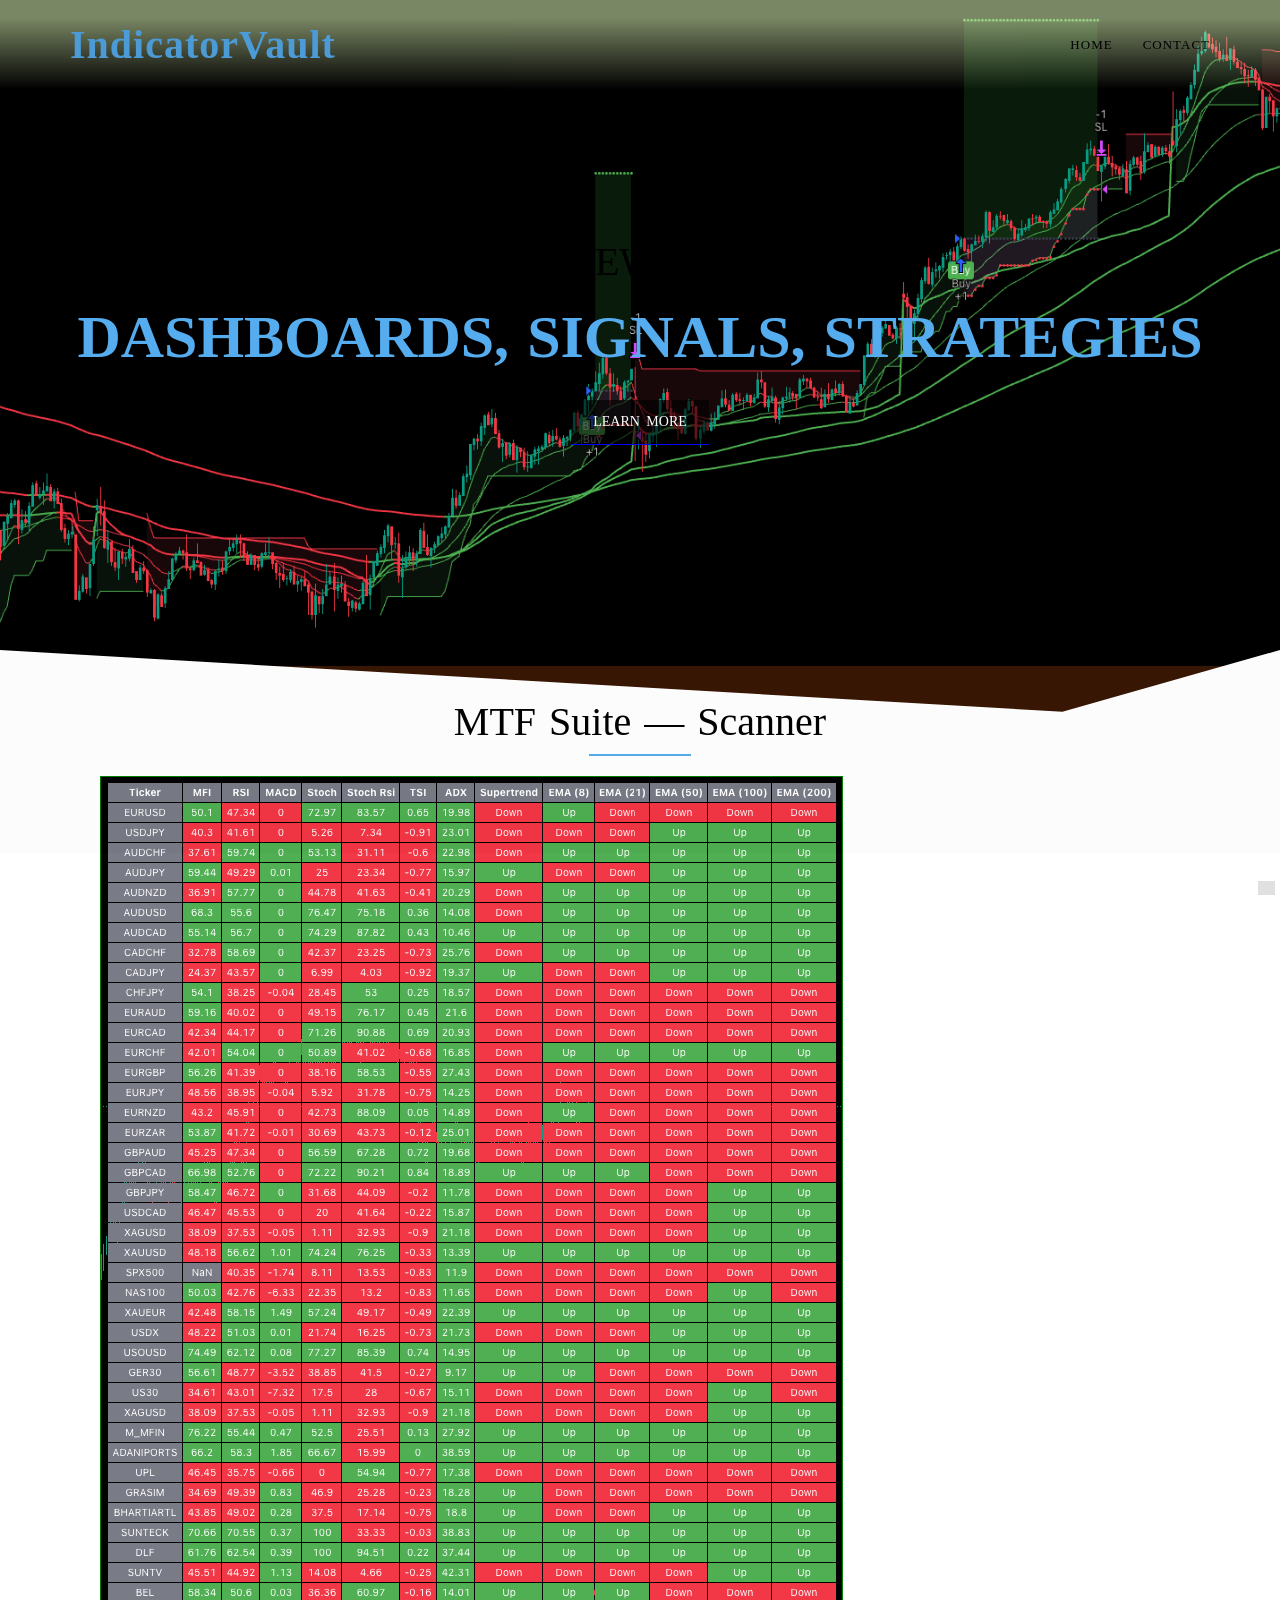
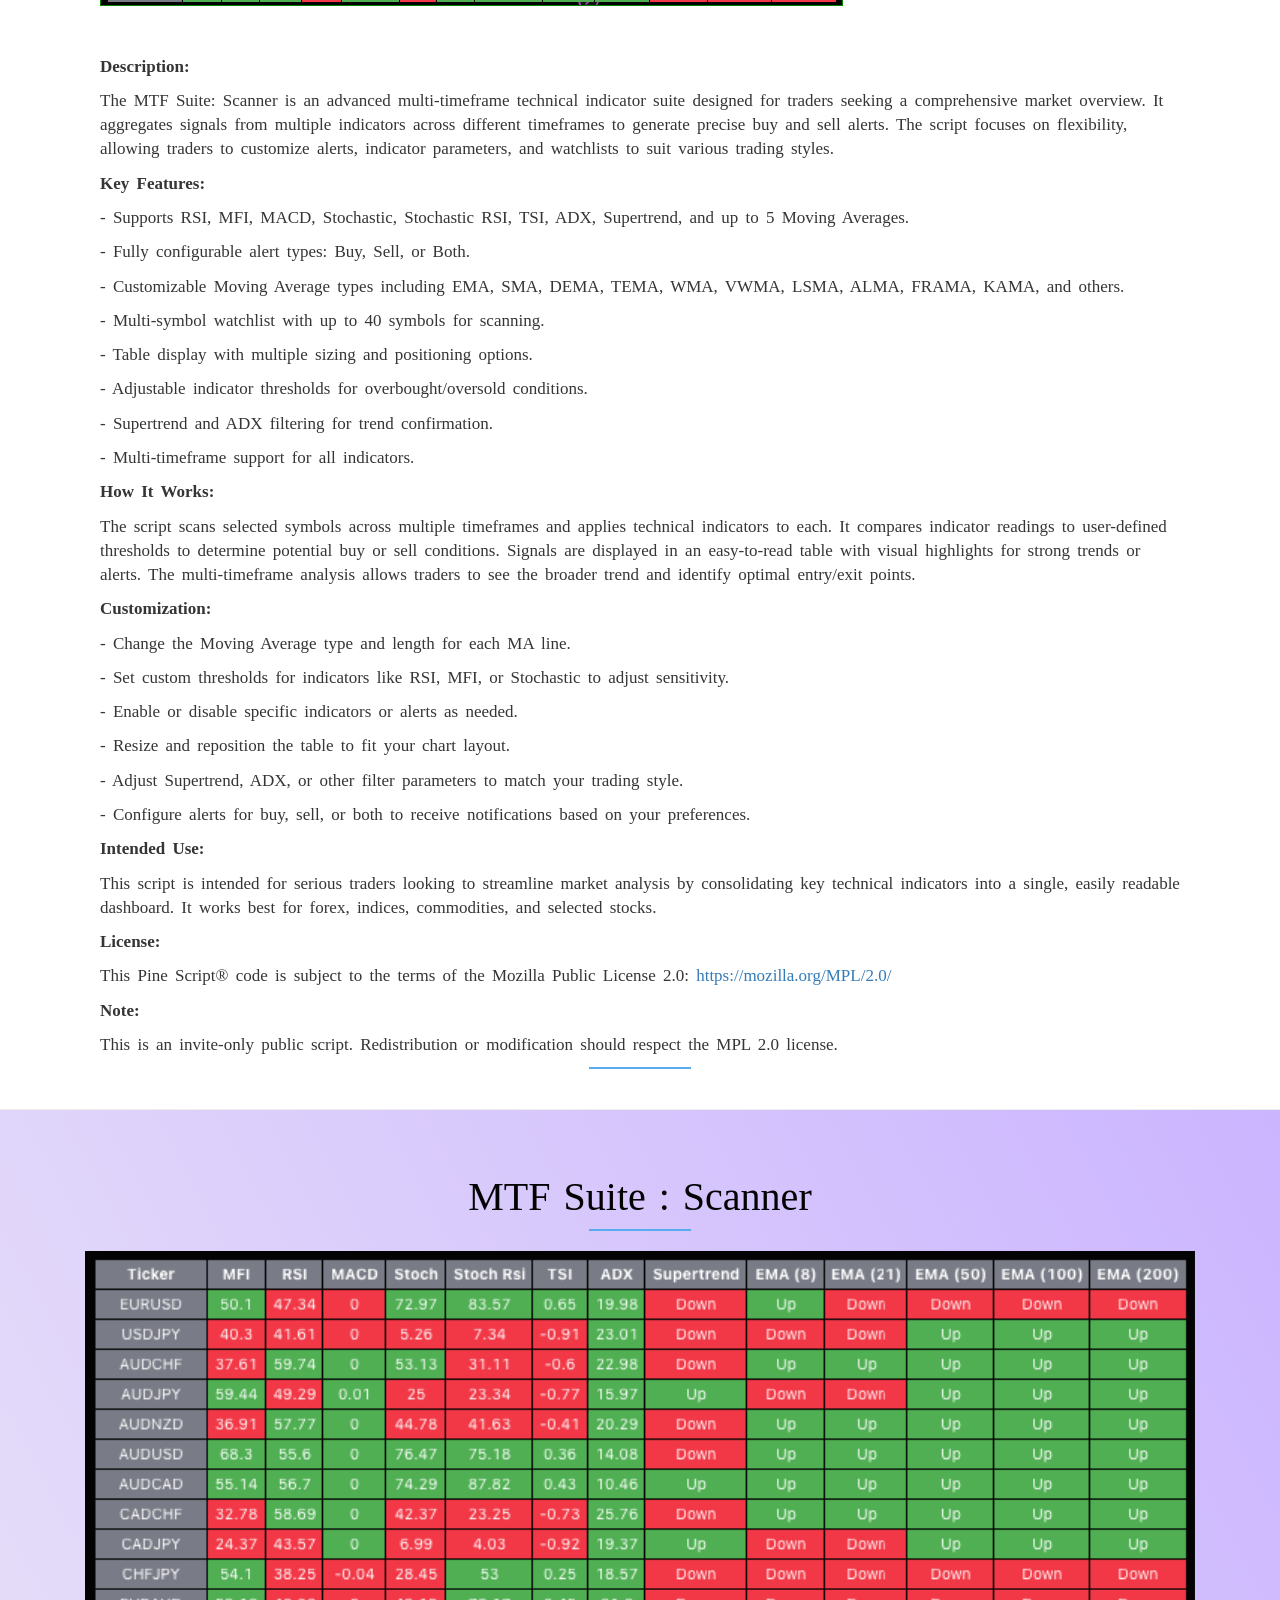
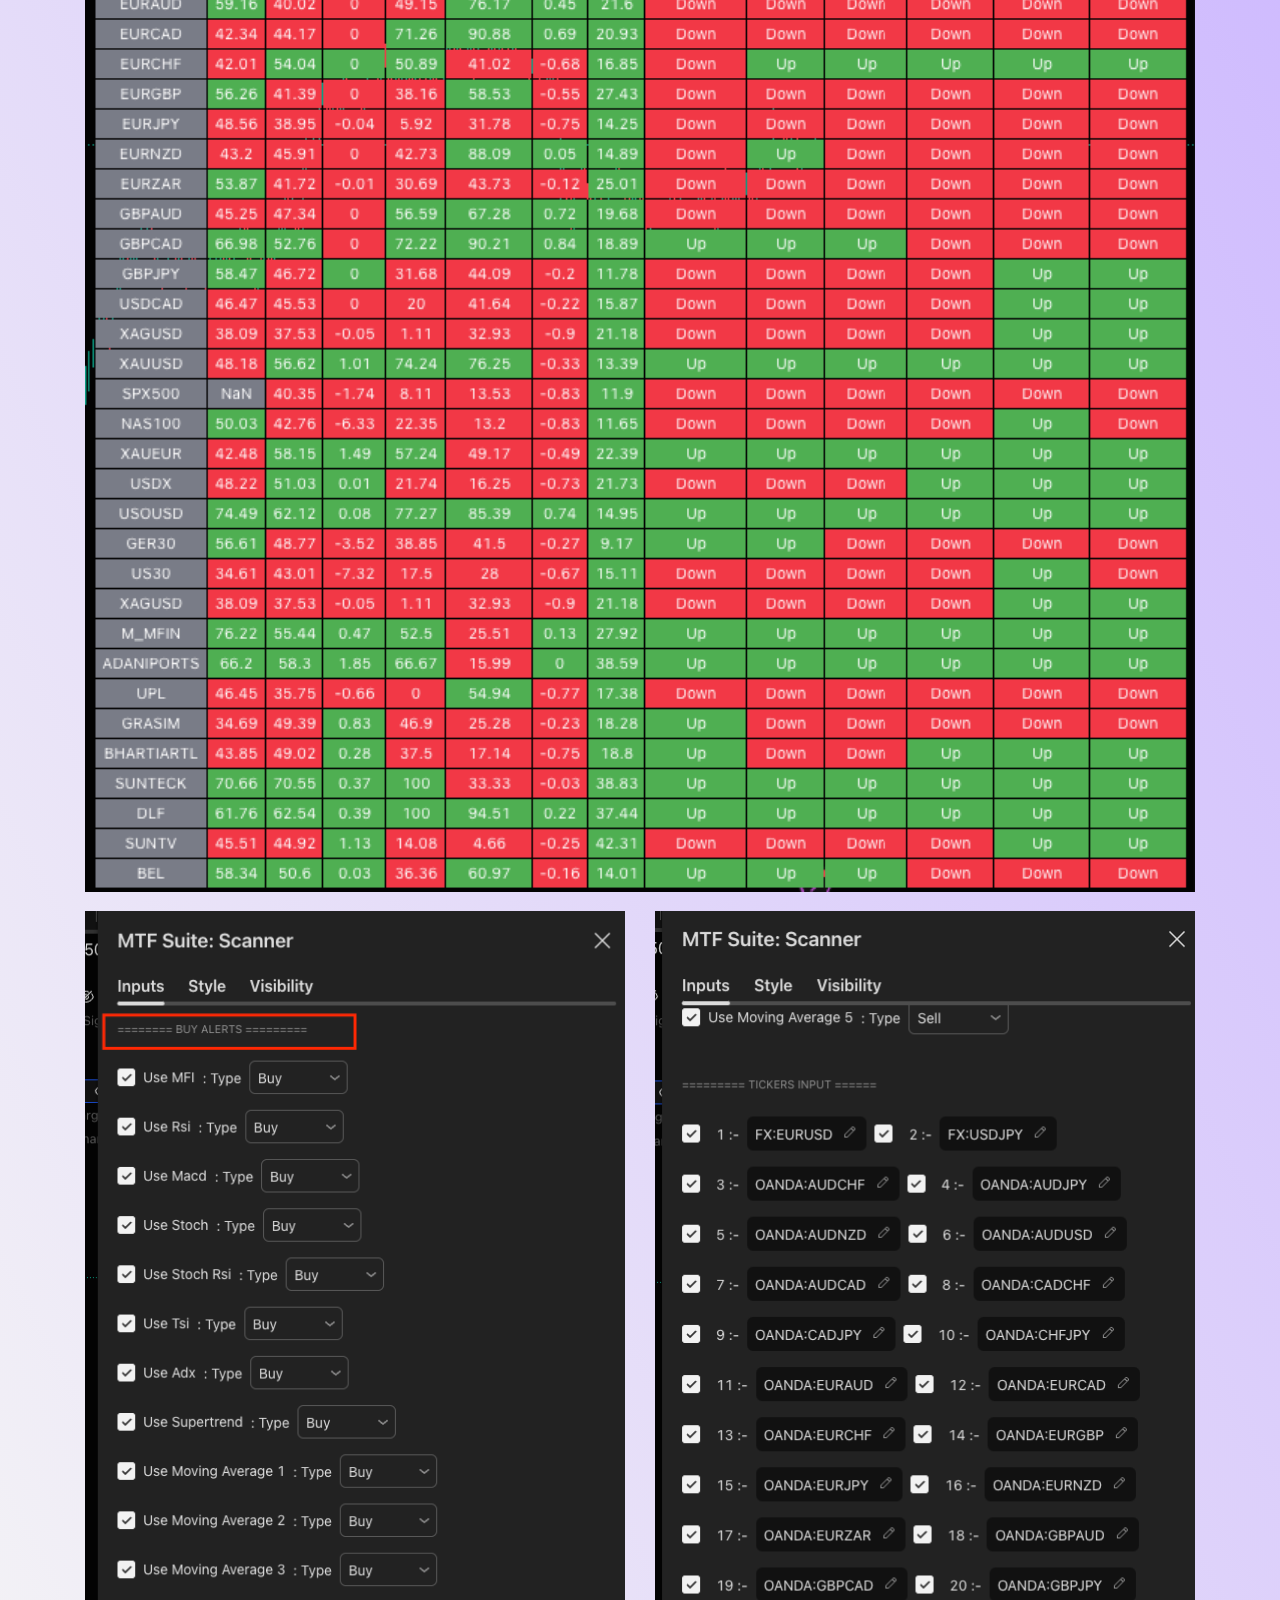
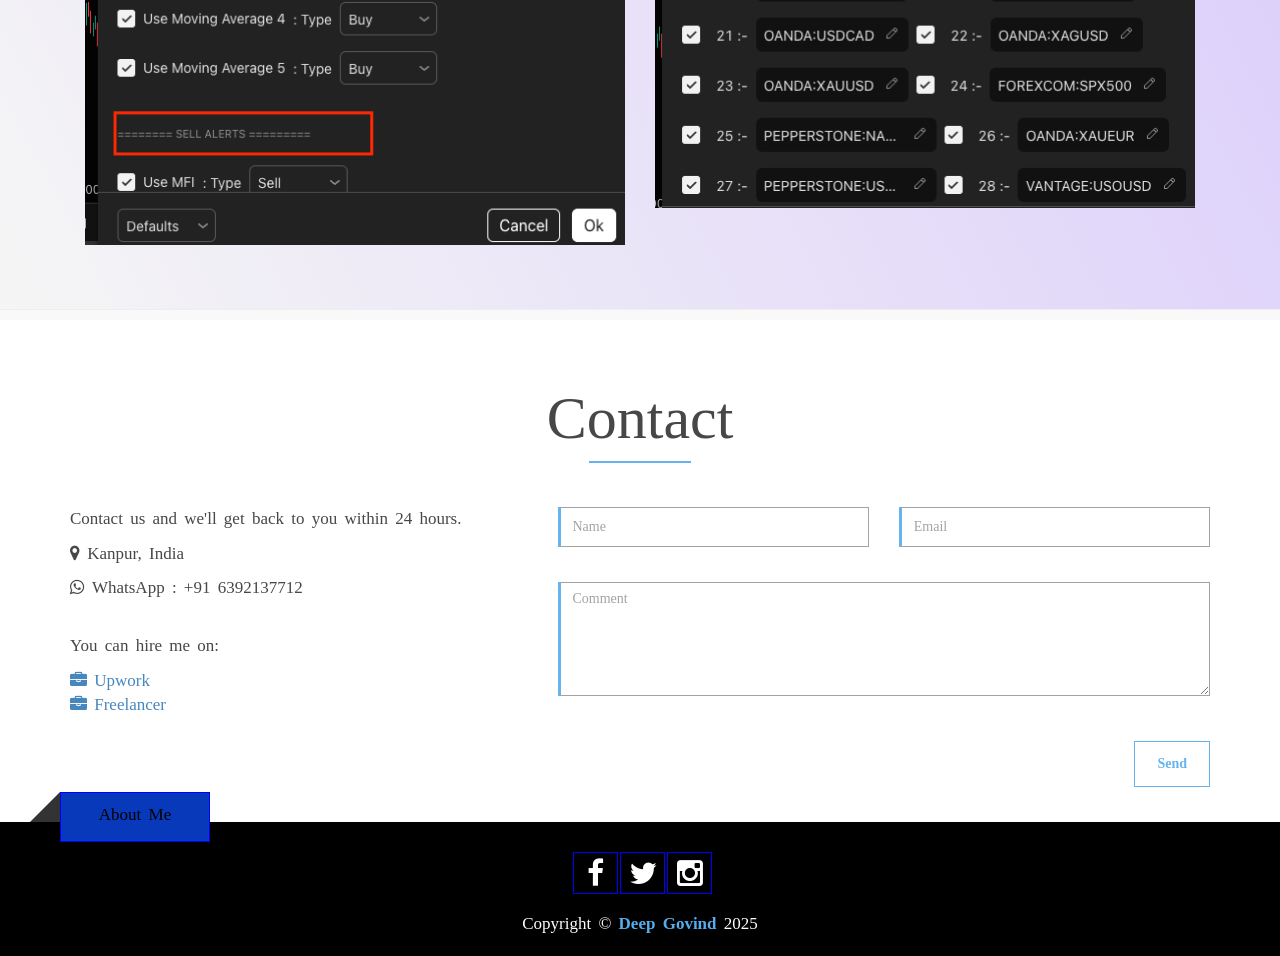
<file: indicators/MTF_Suite_Scanner/MTF_Suite_Scanner.html>
<!DOCTYPE html>
<html lang="en">
   <head>
      <meta charset="utf-8">
      <title>TradingView Indicators Hub</title>
      <meta http-equiv="X-UA-Compatible" content="IE=Edge">
      <meta name="viewport" content="width=device-width, initial-scale=1">
      <meta name="keywords" content="TradingView, Indicators, Strategies, Dashboard, Buy Sell Signals">
      <meta name="description" content="A hub for TradingView indicators and strategies. Explore dashboards, buy/sell signals, and more.">
      <link rel="stylesheet" href="../../css/animate.min.css">
      <link rel="stylesheet" href="../../css/bootstrap.min.css">
      <link rel="stylesheet" href="../../css/font-awesome.min.css">
      <link rel="stylesheet" href="../../css/devlopweb-style.css">
      <script src="../../js/jquery.js"></script>
      <script src="../../js/bootstrap.min.js"></script>
      <script src="../../js/jquery.flexslider.js"></script>
      <script src="../../js/isotope.js"></script>
      <script src="../../js/imagesloaded.min.js"></script>
      <script src="../../js/wow.min.js"></script>
      <script src="../../js/devlopweb.js"></script>
   </head>
   <body data-spy="scroll" data-offset="50" data-target=".navbar-collapse">
      <div class="preloader">
         <div class="sk-spinner sk-spinner-rotating-plane"></div>
      </div>
      <nav class="navbar navbar-fixed-top custom-navbar" role="navigation">
         <div class="container ff">
            <div class="navbar-header">
               <button class="navbar-toggle" data-toggle="collapse" data-target=".navbar-collapse">
               <span class="icon icon-bar"></span>
               <span class="icon icon-bar"></span>
               <span class="icon icon-bar"></span>
               </button>
               <a href="#" class="navbar-brand time-new-font">IndicatorVault</a>
            </div>
            <div class="collapse navbar-collapse">
               <ul class="nav navbar-nav navbar-right">
                  <li><a href="../../index.html" >Home</a></li>
                  <li><a href="#contact" >Contact</a></li>
               </ul>
            </div>
         </div>
      </nav>
      <!-- start home -->
      <section id="home" >
         <div class="overlay">
            <div class="flexslider">
               <ul class="slides">
                  <li>
                     <img src="../../img/slider/1.jpg" alt="Slide 1">
                     <div class="slider-caption">
                        <div class="devlopweb_homewrapper ">
                           <h3 class="wow zoomIn">
                            TradingView Indicators</h3>
                           <h2>
                              <span class="wow fadeIn" data-wow-delay="0.3s">Dashboards,</span>
                              <span class="wow fadeIn" data-wow-delay="0.6s">Signals,</span>
                              <span class="wow fadeIn" data-wow-delay="0.9s">Strategies</span>
                           </h2>
                           <a href="#portfolio" class="devlopweb-slider-btn btn btn-default btn-cus">Learn More</a>
                        </div>
                     </div>
                  </li>
                  <li>
                     <img src="../../img/slider/2.jpg" alt="Slide 2">
                     <div class="slider-caption">
                        <div class="devlopweb_homewrapper">
                           <h2>Easy-to-use Scripts</h2>
                           <h3>Optimized for TradingView</h3>
                           <a href="#contact" class="smoothScroll devlopweb-slider-btn btn btn-default btn-cus">Contact with us</a>
                        </div>
                     </div>
                  </li>
                  <li>
                     <img src="../../img/slider/3.jpg" alt="Slide 2">
                     <div class="slider-caption">
                        <div class="devlopweb_homewrapper">
                           <h2>Hire for Custome Script</h2>
                           <h3>Error! Free Script</h3>
                           <a href="#contact" class="smoothScroll devlopweb-slider-btn btn btn-default btn-cus">Hire</a>
                        </div>
                     </div>
                  </li>
                  <li>
                     <img src="../../img/slider/4.jpg" alt="Slide 2">
                     <div class="slider-caption">
                        <div class="devlopweb_homewrapper">
                           <h2>Strategies Development</h2>
                           <h3>TradingView Strategies</h3>
                           <a href="#contact" class="smoothScroll devlopweb-slider-btn btn btn-default btn-cus">Contact with us</a>
                        </div>
                     </div>
                  </li>
               </ul>
            </div>
         </div>
      </section>
      <section id="about">
            <div class="container">
                
                     
                        <h3 class="slideanimz">MTF Suite — Scanner</h3>
                        <hr>
                  
                        <div class="col-md-12 col-sm-12"  >
                            <div class="col-md-12 col-sm-12">
                               
                            <img src="MTF_Suite_Scanner.png" class="img-responsive border-bottom-blue border-color bg-box-sedow" alt="about img">
                            </br>
                            </br>
                            <p><strong>Description:</strong></p>
                            <p>The MTF Suite: Scanner is an advanced multi-timeframe technical indicator suite designed for traders seeking a comprehensive market overview. It aggregates signals from multiple indicators across different timeframes to generate precise buy and sell alerts. The script focuses on flexibility, allowing traders to customize alerts, indicator parameters, and watchlists to suit various trading styles.</p>

                            <p><strong>Key Features:</strong></p>
                            <p>- Supports RSI, MFI, MACD, Stochastic, Stochastic RSI, TSI, ADX, Supertrend, and up to 5 Moving Averages.</p>
                            <p>- Fully configurable alert types: Buy, Sell, or Both.</p>
                            <p>- Customizable Moving Average types including EMA, SMA, DEMA, TEMA, WMA, VWMA, LSMA, ALMA, FRAMA, KAMA, and others.</p>
                            <p>- Multi-symbol watchlist with up to 40 symbols for scanning.</p>
                            <p>- Table display with multiple sizing and positioning options.</p>
                            <p>- Adjustable indicator thresholds for overbought/oversold conditions.</p>
                            <p>- Supertrend and ADX filtering for trend confirmation.</p>
                            <p>- Multi-timeframe support for all indicators.</p>

                            <p><strong>How It Works:</strong></p>
                            <p>The script scans selected symbols across multiple timeframes and applies technical indicators to each. It compares indicator readings to user-defined thresholds to determine potential buy or sell conditions. Signals are displayed in an easy-to-read table with visual highlights for strong trends or alerts. The multi-timeframe analysis allows traders to see the broader trend and identify optimal entry/exit points.</p>

                            <p><strong>Customization:</strong></p>
                            <p>- Change the Moving Average type and length for each MA line.</p>
                            <p>- Set custom thresholds for indicators like RSI, MFI, or Stochastic to adjust sensitivity.</p>
                            <p>- Enable or disable specific indicators or alerts as needed.</p>
                            <p>- Resize and reposition the table to fit your chart layout.</p>
                            <p>- Adjust Supertrend, ADX, or other filter parameters to match your trading style.</p>
                            <p>- Configure alerts for buy, sell, or both to receive notifications based on your preferences.</p>

                            <p><strong>Intended Use:</strong></p>
                            <p>This script is intended for serious traders looking to streamline market analysis by consolidating key technical indicators into a single, easily readable dashboard. It works best for forex, indices, commodities, and selected stocks.</p>

                            <p><strong>License:</strong></p>
                            <p>This Pine Script® code is subject to the terms of the Mozilla Public License 2.0: 
                                <a href="https://mozilla.org/MPL/2.0/" target="_blank">https://mozilla.org/MPL/2.0/</a>
                            </p>

                            <p><strong>Note:</strong></p>
                            <p>This is an invite-only public script. Redistribution or modification should respect the MPL 2.0 license.</p>


                            </div>
                        </div>
 
                        <hr>
 
                                </div>
                            
                    </div>
                </div>
            </div>
        </section>
        
      <!-- end home -->
      <!--  <svg class="clip-svg" width="0" height ="0">
         <defs>
          <clipPath id="clip-poly" clipPathUnits="objectBoundingBox">
          <polygon ponts="0.83 0.03, 1 0, 1 1, 0 1, 0 0" />
          </clipPath>
          </defs>
          </svg> -->

      <!-- Portfolio Section -->
      <section id="portfolio">
         <div class="container">
            <div class="row">
               <div class="col-md-12 wo zoomIn">
                  <h3 class="slideanimz">MTF Suite : Scanner</h3>
                  <hr>
                  <div class="iso-section wow fadeIn" data-wow-delay="0.6s">
                     <div class="iso-box-section">
                        <div class="iso-box-wrapper col4-iso-box">
 
                            <div class="iso-box strategy col-md-12 col-sm-12 col-xs-12">
                                <img src="MTF_Suite_Scanner.png" class="fluid-img" alt="MTF Suite Strategy">
                            </div>

                            <div class="iso-box strategy col-md-6 col-sm-6 col-xs-12">
                               <img src="alerts.png" class="fluid-img" alt="MTF Suite Strategy">
                            </div>
 
                            <div class="iso-box strategy col-md-6 col-sm-6 col-xs-12">
                               <img src="tickers.png" class="fluid-img" alt="MTF Suite Strategy">
                            </div>
 
                        </div>
                     </div>
                  </div>
               </div>
            </div>
         </div>
      </section>
      <!-- end portfolio -->


      <!-- start contact -->
      <section id="contact">
         <div class="container">
            <div class="row">
               <div class="col-md-12">
                  <div class="slideanimz">
                     <h2>Contact</h2>
                     <hr>
                     <br>
                  </div>
               </div>
               <div class="col-sm-5">
                  <p>Contact us and we'll get back to you within 24 hours.</p>
                  <p><span class="fa fa-map-marker"></span> Kanpur, India</p>
                  <p><span class="fa  fa-whatsapp"></span>  WhatsApp : +91 6392137712</p>
                  <br>
                  <p>You can hire me on:</p>
                  <ul class="list-unstyled">
                     <li>
                        <a href="https://www.upwork.com/freelancers/deepgovind" target="_blank">
                        <i class="fa fa-briefcase"></i> Upwork
                        </a>
                     </li>
                     <li>
                        <a href="https://www.freelancer.com/u/deepgovindbusin" target="_blank">
                        <i class="fa fa-briefcase"></i> Freelancer
                        </a>
                     </li>
                  </ul>
                  <br>
               </div>
                    <div class="col-sm-7 wow fadeInUp" data-wow-delay="0.6s">
                        <div class="row">
                            <div class="col-sm-6 form-group">
                                <input class="form-control border-color-input" id="name" name="name" placeholder="Name" type="text" required  disabled>
                            </div>
                            <div class="col-sm-6 form-group">
                                <input class="form-control border-color-input" id="email" name="email" placeholder="Email" type="email" required  disabled>
                            </div>
                        </div>
                        <textarea class="form-control border-color-input" id="comments" name="comments" placeholder="Comment" rows="5"  disabled></textarea><br>
                        <div class="row">
                            <div class="col-sm-12 form-group">
                                <button class="btn btn-default pull-right btn-cus" type="submit" id="btnsend">Send</button>
                            </div>
                        </div>
                    </div>
            </div>
         </div>
      </section>
      <!-- end contact -->
      <!-- Container (Contact Section) -->
      <footer>
         <div id="normal">
            About Me
         </div>
         <div id="myDiv">
         </div>
         <div class="container">
            <div class="row">
               <div class="col-md-12">
                  <ul class="social-icon  wow fadeInUp" data-wow-delay="0.3s">
                     <li>
                        <a href="#" class="fa fa-facebook fg"></a>
                     </li>
                     <li>
                        <a href="#" class="fa fa-twitter fg"></a>
                     </li>
                     <li>
                        <a href="#" class="fa fa-instagram fg"></a>
                     </li>
                  </ul>
                  <p class="slideanimz">Copyright &copy; <span>Deep Govind</span> 2025</a>
                  </p>
               </div>
            </div>
         </div>
      </footer>
      </div>
      <a id="to-top" style="z-index:9999;" href="#top" class="btn btn-dark btn-lg devlopweb-slider-btn"><i class="fa fa-chevron-up fa-fw fa-1x"></i></a>
   </body>
</html>
</file>
<file: css/devlopweb-style.css>
.slideanimz {
     visibility: visible;
 }
 
 .slidez {
     animation-name: slidez;
     -webkit-animation-name: slidez;
     animation-duration: 1s;
     -webkit-animation-duration: 1s;
     visibility: visible;
 }
 .portfolio-overlay {
    position: absolute;
    top: 0;
    left: 0;
    width: 100%;
    height: 100%;
    background: rgba(0,0,0,0.6);
    color: #fff;
    opacity: 0;
    transition: opacity 0.3s ease;
    display: flex;
    align-items: center;
    justify-content: center;
    text-align: center;
}

.portfolio-thumb:hover .portfolio-overlay {
    opacity: 1;
}

.hover-text {
    display: block;
    margin-top: 10px;
    font-weight: bold;
    font-size: 14px;
    color: #fff;
    text-transform: uppercase;
}

 @keyframes slidez {
     0% {
         opacity: 0;
         transform: scale3d(.3, .3, .3);
     }
     100% {
         opacity: 1;
     }
 }
 
 @-webkit-keyframes slidez {
     0% {
         opacity: 0;
         -webkit-transform: scale3d(.3, .3, .3);
     }
     100% {
         opacity: 1;
     }
 }
 
 .slideanim {
     visibility: hidden;
 }
 
 .slide {
     animation-name: slide;
     -webkit-animation-name: slide;
     animation-duration: 1s;
     -webkit-animation-duration: 1s;
     visibility: visible;
 }
 
 @keyframes slide {
     0% {
         opacity: 0;
         transform: translateX(20%);
     }
     100% {
         opacity: 1;
         transform: translateX(0%);
     }
 }
 
 @-webkit-keyframes slide {
     0% {
         opacity: 0;
         -webkit-transform: translateX(20%);
     }
     100% {
         opacity: 1;
         -webkit-transform: translateX(0%);
     }
 }
 
 .slideanimr {
     visibility: hidden;
 }
 
 .slider {
     animation-name: slider;
     -webkit-animation-name: slider;
     animation-duration: 1s;
     -webkit-animation-duration: 1s;
     visibility: visible;
 }
 
 @keyframes slider {
     0% {
         opacity: 0;
         transform: translateX(-20%);
     }
     100% {
         opacity: 1;
         transform: translateX(-0%);
     }
 }
 
 @-webkit-keyframes slider {
     0% {
         opacity: 0;
         -webkit-transform: translatX(-20%);
     }
     100% {
         opacity: 1;
         -webkit-transform: translateX(-0%);
     }
 }
 
 .preloader {
     position: fixed;
     top: 0;
     left: 0;
     width: 100%;
     height: 100%;
     z-index: 99999;
     display: -webkit-flex;
     display: -ms-flexbox;
     display: flex;
     -webkit-flex-flow: row nowrap;
     -ms-flex-flow: row nowrap;
     flex-flow: row nowrap;
     -webkit-justify-content: center;
     -ms-flex-pack: center;
     justify-content: center;
     -webkit-align-items: center;
     -ms-flex-align: center;
     align-items: center;
     background: none repeat scroll 0 0 #fff;
 }
 
 .sk-spinner-rotating-plane.sk-spinner {
     width: 30px;
     height: 30px;
     background-color: #55acee;
     -webkit-animation: sk-rotatePlane 1.2s infinite ease-in-out;
     animation: sk-rotatePlane 1.2s infinite ease-in-out;
 }
 
 @-webkit-keyframes sk-rotatePlane {
     0% {
         -webkit-transform: perspective(120px) rotateX(0deg) rotateY(0deg);
         transform: perspective(120px) rotateX(0deg) rotateY(0deg);
     }
     50% {
         -webkit-transform: perspective(120px) rotateX(-180.1deg) rotateY(0deg);
         transform: perspective(120px) rotateX(-180.1deg) rotateY(0deg);
     }
     100% {
         -webkit-transform: perspective(120px) rotateX(-180deg) rotateY(-179.9deg);
         transform: perspective(120px) rotateX(-180deg) rotateY(-179.9deg);
     }
 }
 
 @keyframes sk-rotatePlane {
     0% {
         -webkit-transform: perspective(120px) rotateX(0deg) rotateY(0deg);
         transform: perspective(120px) rotateX(0deg) rotateY(0deg);
     }
     50% {
         -webkit-transform: perspective(120px) rotateX(-180.1deg) rotateY(0deg);
         transform: perspective(120px) rotateX(-180.1deg) rotateY(0deg);
     }
     100% {
         -webkit-transform: perspective(120px) rotateX(-180deg) rotateY(-179.9deg);
         transform: perspective(120px) rotateX(-180deg) rotateY(-179.9deg);
     }
 }
 
 #home {
     position: fixed;
     top: 0px;
     right: 0px;
     width: 100%;
     height: 150px;
	  
 }
 
 #home h1 {
     font-size: 80px;
     font-weight: bold;
     line-height: 1em;
     letter-spacing: 2px;
     padding-top: 10px;
 }
 
 #home span {
     color: #55acee;
     font-weight: bold;
 }
 
 #home .btn {
     background: rgba(0, 0, 0, 0.6);
 }
 
 #home .btn:hover {
     background: rgba(255, 255, 255, 0.6);
 }
 
 .devlopweb_homewrapper {
     padding-left: 15px;
     padding-right: 15px;
 }
 
 .flexslider {
     margin: 0 0 60px;
     background: #fff;
     padding: 0;
     position: relative;
     zoom: 1;
     background-color: #371604;
     overflow: hidden;
     margin: 0;
     text-align: center;
 }
 
 .flexslider .slides {
     padding: 0;
     zoom: 1;
 }
 
 .flexslider .slides img {
     width: 100%;
     min-width: 648px;
     min-height: 270px;
     display: block;
 }
 
 .flexslider .slides>li {
     display: none;
     padding: 0;
     position: relative;
     -webkit-backface-visibility: hidden;
 }
 
 .flexslider img {
     position: relative;
     width: 100%;
 }
 
 .slider-caption {
     color: white;
     margin: 0;
     position: absolute;
     top: 0;
     left: 0;
     text-transform: uppercase;
     z-index: 7;
     width: 100%;
     height: 100%;
     display: -webkit-flex;
     display: -ms-flexbox;
     display: flex;
     -webkit-justify-content: center;
     -ms-flex-pack: center;
     justify-content: center;
     -webkit-align-items: center;
     -ms-flex-align: center;
     align-items: center;
 }
 
 
 #service {
     background: #ffffff;
     padding-top: 45px;
     padding-bottom: 20px;
     opacity: .90;
     margin-top: 10px;
 }
 
 #service .media {
     padding: 10px;
 }
 
 #service .media .fa {
     color: #55acee;
     font-size: 60px;
     margin-right: 20px;
     width: 65px;
     height: 65px;
 }
 
 #service .media .media-heading {
     font-weight: 600;
     font-size: 20px;
     padding-bottom: 10px;
     text-align: center;
 }
 /* end service */
 /* start carousel */
 
 .carousel-inner img {
     -webkit-filter: grayscale(90%);
     filter: grayscale(0%);
     width: 100%;
 }
 
 @media (max-width: 600px) {
     .carousel-caption {
         display: none;
     }
 }
 
 .divider {
     background: url('../images/divider-bg.jpg');
     background-size: cover;
     background-repeat: no-repeat;
     background-attachment: fixed;
     color: #ffffff;
     text-align: center;
     opacity: .99;
   z-index:99;
 }
 
 .divider .divider-des {
     padding: 100px 15px;
 }
  
 
 h3.about-title {
     margin-top: 0;
 }
 
 @media(max-width:768px) {
     #about {
         margin-top: 400px;
     }
 }
 
 #about>.row .col-md-12 {
     background: #f9f9f9;
     height: 200px !important;
     width: 100%;
     margin-top: -90px;
     z-index: 0;
 }
 
 .flex-active-slide {
     z-index: 0 !important;
 }
 
 #about {
     padding-top: 30px;
     padding-bottom: 20px;
     background: white;
     opacity: .99;
     margin-top: 650px;
     background-color: white;
     clip-path: polygon(83% 3%, 100% 0, 100% 100%, 0 100%, 0 0);
	 -webkit-clip-path:polygon(83% 3%, 100% 0, 100% 100%, 0 100%, 0 0);
    -ms-clip-path:polygon(83% 3%, 100% 0, 100% 100%, 0 100%, 0 0);
	   -o-clip-path:polygon(83% 3%, 100% 0, 100% 100%, 0 100%, 0 0);
	  /*     clip-path:url("#clip-poly");
	   -webkit-clip-path:url("#clip-poly");*/
	
 }
 
 #about .progress {
     background: #f9f9f9;
     box-shadow: none;
     border-radius: 0px;
     opacity: .95;
 }
 
 #about .progress .progress-bar-danger {
     background: #55acee;
 }
 
 #about span {
     display: block;
     margin-top: 12px;
     margin-bottom: 6px;
 }
 
 #about .about-wrapper {
     background: #ffffff;
     margin-top: 60px;
     margin-bottom: 20px;
     max-width: 500px;
     padding: 20px;
 }
 
 #about .about-wrapper h3 {
     color: #55acee;
     font-size: 20px;
     font-weight: bold;
 }
 /* end about */
 /* start portfolio */
 
 #portfolio {
     background-image:  linear-gradient(to top right, #CBB5FF 0%, #F5F5F5 100%);
	
	
	/* IE10+ */ 
background-image: -ms-linear-gradient(top right, #CBB5FF 0%, #F5F5F5 100%);

/* Mozilla Firefox */ 
background-image: -moz-linear-gradient(top right, #CBB5FF 0%, #F5F5F5 100%);

/* Opera */ 
background-image: -o-linear-gradient(top right, #CBB5FF 0%, #F5F5F5 100%);

/* Webkit (Safari/Chrome 10) */ 
background-image:            -webkit-linear-gradient(linear, right top, left bottom, color-stop(0, #CBB5FF), color-stop(100, #F5F5F5));

/* Webkit (Chrome 11+) */ 
background-image: -webkit-linear-gradient(top right, #CBB5FF 0%, #F5F5F5 100%);

/* W3C Markup */ 
background-image: linear-gradient(to bottom left, #CBB5FF 0%, #F5F5F5 100%);

 /* background: #fff;*/
     border-top: 1px solid #eeeeee;
     border-bottom: 1px solid #eeeeee;
     padding-top: 45px;
     padding-bottom: 20px;
     margin-bottom: 10px;
     opacity: .99;
 }
 
 #portfolio .portfolio-thumb {
     overflow: hidden;
     margin: 0;
     position: relative;
 }
 
 #portfolio .portfolio-thumb .portfolio-overlay {
     background: #333;
     color: #ffffff;
     display: -webkit-flex;
     display: -ms-flexbox;
     display: flex;
     -webkit-align-items: center;
     -ms-flex-align: center;
     align-items: center;
     -webkit-justify-content: center;
     -ms-flex-pack: center;
     justify-content: center;
     top: 0;
     right: 0;
     left: 0;
     bottom: 0;
     width: 100%;
     height: 100%;
     text-align: center;
     position: absolute;
     opacity: 0;
     transition: all 0.4s ease-in-out;
     transform: scale(1.2);
     -webkit-transition: all 0.5s ease;
     transition: all 0.5s ease;
     padding: 10px;
     z-index: 999;
 }
 
 #portfolio .portfolio-thumb {
     position: relative;
     overflow: hidden;
 }
 
 #portfolio .portfolio-thumb img {
    /*   width: 100%;
     height: 100%;  */ 
     transform: scale(1);
     -webkit-transition: all 0.5s ease;
     transition: all 0.5s ease;
     position: relative;

 }
 
 #portfolio .portfolio-thumb:hover img {
     transform: scale(1.2);
     cursor: pointer;
 }
 
 #portfolio .portfolio-thumb::after {
     content: '';
     position: absolute;
     width: 100%;
     height: 100%;
     top: 0px;
     left: 0px;
     background-color: rgba(34, 35, 40, 0.5);
 }
 
 #portfolio .portfolio-thumb:hover .caption {
     opacity: 1;
     transform: scale(1);
 }
 
 #portfolio .portfolio-thumb:hover .portfolio-overlay {
     opacity: 0.6;
     transform: scale(1);
 }
 
 #portfolio .portfolio-thumb .portfolio-overlay .fa {
     border: 1px solid #ffffff;
     border-radius: 50%;
     color: #ffffff;
     width: 40px;
     height: 40px;
     line-height: 40px;
     text-align: center;
     text-decoration: none;
     margin-right: 6px;
     margin-bottom: 10px;
     transition: all 0.3s ease;
 }
 
 #portfolio .portfolio-thumb .portfolio-overlay .fa:hover {
     background: #55acee;
     border-color: #55acee;
 }
 
 #portfolio .portfolio-thumb .portfolio-overlay h4 {
     padding-bottom: 10px;
 }
 
 .portfolio-description {
     padding-left: 15px;
     padding-right: 15px;
 }
 /*filter css*/
 
 .filter-wrapper {
     width: 100%;
     margin: 0 0 24px 0;
     padding: 0;
     overflow: hidden;
     text-align: center;
 }
 
 .filter-wrapper li {
     display: inline-block;
     margin: 4px;
     transition: all 0.3s ease;
     border-bottom: 1px solid blue;
 }
 
 .filter-wrapper li:hover {
     background: #55acee;
 }
 
 .filter-wrapper li:hover a {
     color: #fff;
 }
 
 .filter-wrapper li a {
     border: 1px solid #f2f2f2;
     color: #999;
     padding: 8px 17px;
     display: block;
     text-decoration: none;
 }
 /*isotope box css*/
 
 .iso-box-section {
     width: 100%;
     margin: 0 0 24px 0;
 }
 
 .iso-box-wrapper {
     width: 100%;
     padding: 0;
     clear: both;
     position: relative;
 }
 
 .iso-box {
     position: relative;
     min-height: 50px;
     float: left;
     overflow: hidden;
     margin-bottom: 20px;
 }
 
 .fluid-img {
     width: 100%;
     display: block;
     height: auto;
 }
 /* end portfolio */
 /* start contact */
 
 #contact {
     background: #ffffff;
     padding-top: 45px;
     padding-bottom: 20px;
     opacity: .90;
 }
 
 #contact .form-control {
     background: transparent;
     border-radius: 0px;
     box-shadow: none;
     margin-bottom: 20px;
     transition: all 0.4s ease-in-out;
 }
 
 #contact input {
     height: 40px;
 }
 
 #btnsend {
     border: 1px solid #55acee !important;
     font-weight: bold;
     color: #55acee;
     margin-top: 0px;
 }
 
 .btnModel {
     border-radius: 0px !important;
     border-bottom: 2px solid blue;
 }
 
 .btnModel:hover {
     border-bottom: 2px solid blue;
 }
 
 #forgetBody .col-sm-12 {
     padding-left: 30px;
     padding-right: 30px;
 }
 
 #loginBody .col-sm-12 {
     padding-left: 30px;
     padding-right: 30px;
 }
 
 #btnsend:hover {
     background: #55acee !important;
     color: #fff;
 }
 /* end contact */
 /* start footer */
 
 #normal {
     width: 150px;
     height: 50px;
     border: 1px solid blue;
     margin-left: 60px;
     margin-top: -40px;
     background-color: rgba(8, 57, 186, 1);
     position: absolute;
     z-index: 4;
     padding-top: 10px;
     color: black;
 }
 
 div#myDiv {
     border-right: 30px solid rgba(0, 0, 0, .8);
     border-top: 30px solid transparent;
     content: "";
     display: block;
     height: 0;
     left: -15px;
     position: absolute;
     width: 7px;
     position: absolute;
     margin-left: 45px;
     margin-top: -40px;
 }
 
 footer {
     background: black;
     color: #ffffff;
     padding-top: 10px;
     padding-bottom: 10px;
     text-align: center;
 }
 
 footer p {
     display: block;
     padding-top: 40px;
 }
 
 footer span {
     color: #55acee;
     font-weight: bold;
 }
 
 .fg {
     border: 1px solid blue;
     width: 45px;
     background-color: black;
 }
 
 .fg:hover {
     border: 1px solid blue;
     width: 45px;
     background-color: gray;
 }
 /* end footer */
 /* start to-top */
 
 #to-top {
     display: none;
     position: fixed;
     bottom: 5px;
     right: 5px;
     background-color: #999;
     border-radius: 0px;
 }
 
 .fa-fw {
     width: 1.28571429em;
     text-align: center;
 }
 
 .fa-chevron-up:before {
     content: "\f077";
	 color: blue;
 }
 /* end to-top */
 /* start social icon */
 
 .social-icon {
     display: block;
     position: relative;
     padding: 0;
     margin: 0;
     top: 20px;
 }
 
 .social-icon li {
     display: inline-block;
     list-style: none;
     transition: all 0.4s ease-in-out;
     width: 40px;
     height: 40px;
 }
 
 .social-icon li a {
     color: #fff;
     font-size: 30px;
     text-decoration: none;
     line-height: 40px;
     text-align: center;
 }
 
 .social-icon li:hover {
     background: #55acee;
 }
 /* end social icon */
 /* start media 980 */
 
 @media screen and ( max-width: 980px) {
     #home h2 {
         font-size: 30px;
     }
     h3 {
         font-size: 30px;
     }
 }
 /* end media 980 */
 /* start media 768 */
 
 @media screen and ( max-width: 767px) {
     h4 {
         padding-bottom: 20px;
     }
     #home h1 {
         font-size: 40px;
     }
     #home {
         margin-top: 50px;
     }
     .devlopweb-about-left {
         margin-bottom: 30px;
     }
     #about .about-wrapper {
         margin-left: auto;
         margin-right: auto;
     }
 }
 /* end media 768 */
 
 @media screen and (max-width: 440px) {
     h4 {
         padding-bottom: 15px;
         line-height: 1.5em;
     }
     .filter-wrapper li {
         margin: 2px;
     }
     .filter-wrapper li a {
         padding: 6px 10px;
     }
 }
 
 @media screen and (max-width: 380px) {
     #service .media .fa {
         margin-right: 5px;
     }
 }
 /* start media 360 */
 
 @media screen and ( max-width: 360px) {
     #home h1 {
         font-size: 30px;
         line-height: 1.5em;
     }
 }
 /* end media 360 */
 
 body {
     background: #f9f9f9;
     font-family: georgia;
     font-weight: 4;
     overflow-x: hidden;
     font-size: 17px;
     word-spacing: 3px;
 }
 
 .border-bottom-blue {
     border-bottom: 2px solid blue;
     border-top: 0px;
     border-left: 0px;
     border-right: 0px;
     border-style: inset;
 }
 
 .georgia-font {
     font-family: georgia;
 }
 
 .time-new-font {
     font-family: "Times New Roman", Times, serif;
 }
 
 .border-color {
     border: 1px solid green;
     border-radius: 0;
 }
 
 .border-color-input {
     border-left: 3px solid #55acee;
     border-right: 1px solid #999;
     border-top: 1px solid #999;
     border-bottom: 1px solid #999;
     border-radius: 0;
 }
 
 .bg-box-sedow {
     transition: box-shadow 0.5s;
 }
 
 .bg-box-sedow:hover {
     box-shadow: 0px 0px 45px 7px rgba(0, 0, 0, .2);
 }
 
 hr {
     border: 1px solid #55acee;
     width: 100px;
     margin-top: 0px;
 }
 
 h2 {
     font-size: 60px;
     text-align: center;
 }
 
 h3 {
     font-size: 40px;
     text-align: center;
     color: black;
 }
 
 h4 {
     text-align: center;
     padding-bottom: 10px;
 }
 
 .btn-cus {
     background: transparent;
     border-radius: 0px;
     border-bottom: 1px solid blue;
     border-top: 0px;
     border-left: 0px;
     border-right: 0px;
     color: #ffffff;
     margin-top: 20px;
     padding: 12px 22px;
     transition: all 0.4s ease-in-out;
 }
 
 .btn-cus:hover {
     background: #55acee;
     border-color: transparent;
 }
 
 .overlay {
     width: 100%;
     height: 100%;
     background: rgba(0, 0, 0, 0.7);
 }
 
 .custom-navbar {
     margin-bottom: 0;
     background-color: #fff;
     text-align: center;
     opacity: .9;
     letter-spacing: 1px;
 }
 
 .custom-navbar .navbar-brand {
     color: #55acee;
     font-weight: bold;
     font-size: 40px;
     transition: all 0.5s ease;
 }
 
 .custom-navbar .nav li a {
     color: black;
     font-weight: 300;
     font-size: 13px;
     text-transform: uppercase;
	 
	
 }
 
 .custom-navbar .nav li a:hover {
     background: transparent;
     color: #55acee;
 }
 
 .custom-navbar .nav li.active>a {
     background-color: transparent;
     color: #55acee;
 }
 
 .custom-navbar .navbar-toggle {
     border: none;
     padding-top: 10px;
 }
 
 .custom-navbar .navbar-toggle .icon-bar {
     background: #55acee;
     border-color: transparent;
 }
 
 @media(min-width:768px) {
     .custom-navbar {
         padding: 20px 0;
         border-bottom: 0;
         background: linear-gradient(360deg, transparent 0, rgba(230, 255, 189, 0.59) 80%);
		 -webkit-background: linear-gradient(360deg, transparent 0, rgba(230,  255, 189, 0.59) 80%);
		  background-color: linear-gradient(360deg, transparent 0, rgba(230,  255, 189, 0.59) 80%);
	 
         transition: all 0.5s ease;
         color: black !important;
         opacity: .9;
		 
     }
     .custom-navbar.top-nav-collapse {
         padding: 0;
         box-shadow: 0px 2px 8px 0px rgba(50, 50, 50, 0.08);
         background: #fff;
         opacity: .9;
          
     } 
	  .custom-navbar.top-nav-collapse li a{
         color: black;
     font-weight: 300;
     font-size: 13px;
     text-transform: uppercase;
          transform: skewX(-15deg);
     }
	 
  
 
 
     .custom-navbar .navbar-brand.font-change {
         font-size: 28px;
         transition: all 0.5s ease;
     }
 }
 
 @media(max-width:767px) {
     .custom-navbar .navbar-brand {
         font-size: 40px;
         transition: all 0.5s ease;
     }
     .custom-navbar .navbar-brand.font-change {
         font-size: 28px;
         transition: all 0.5s ease;
     }
 }
</file>
